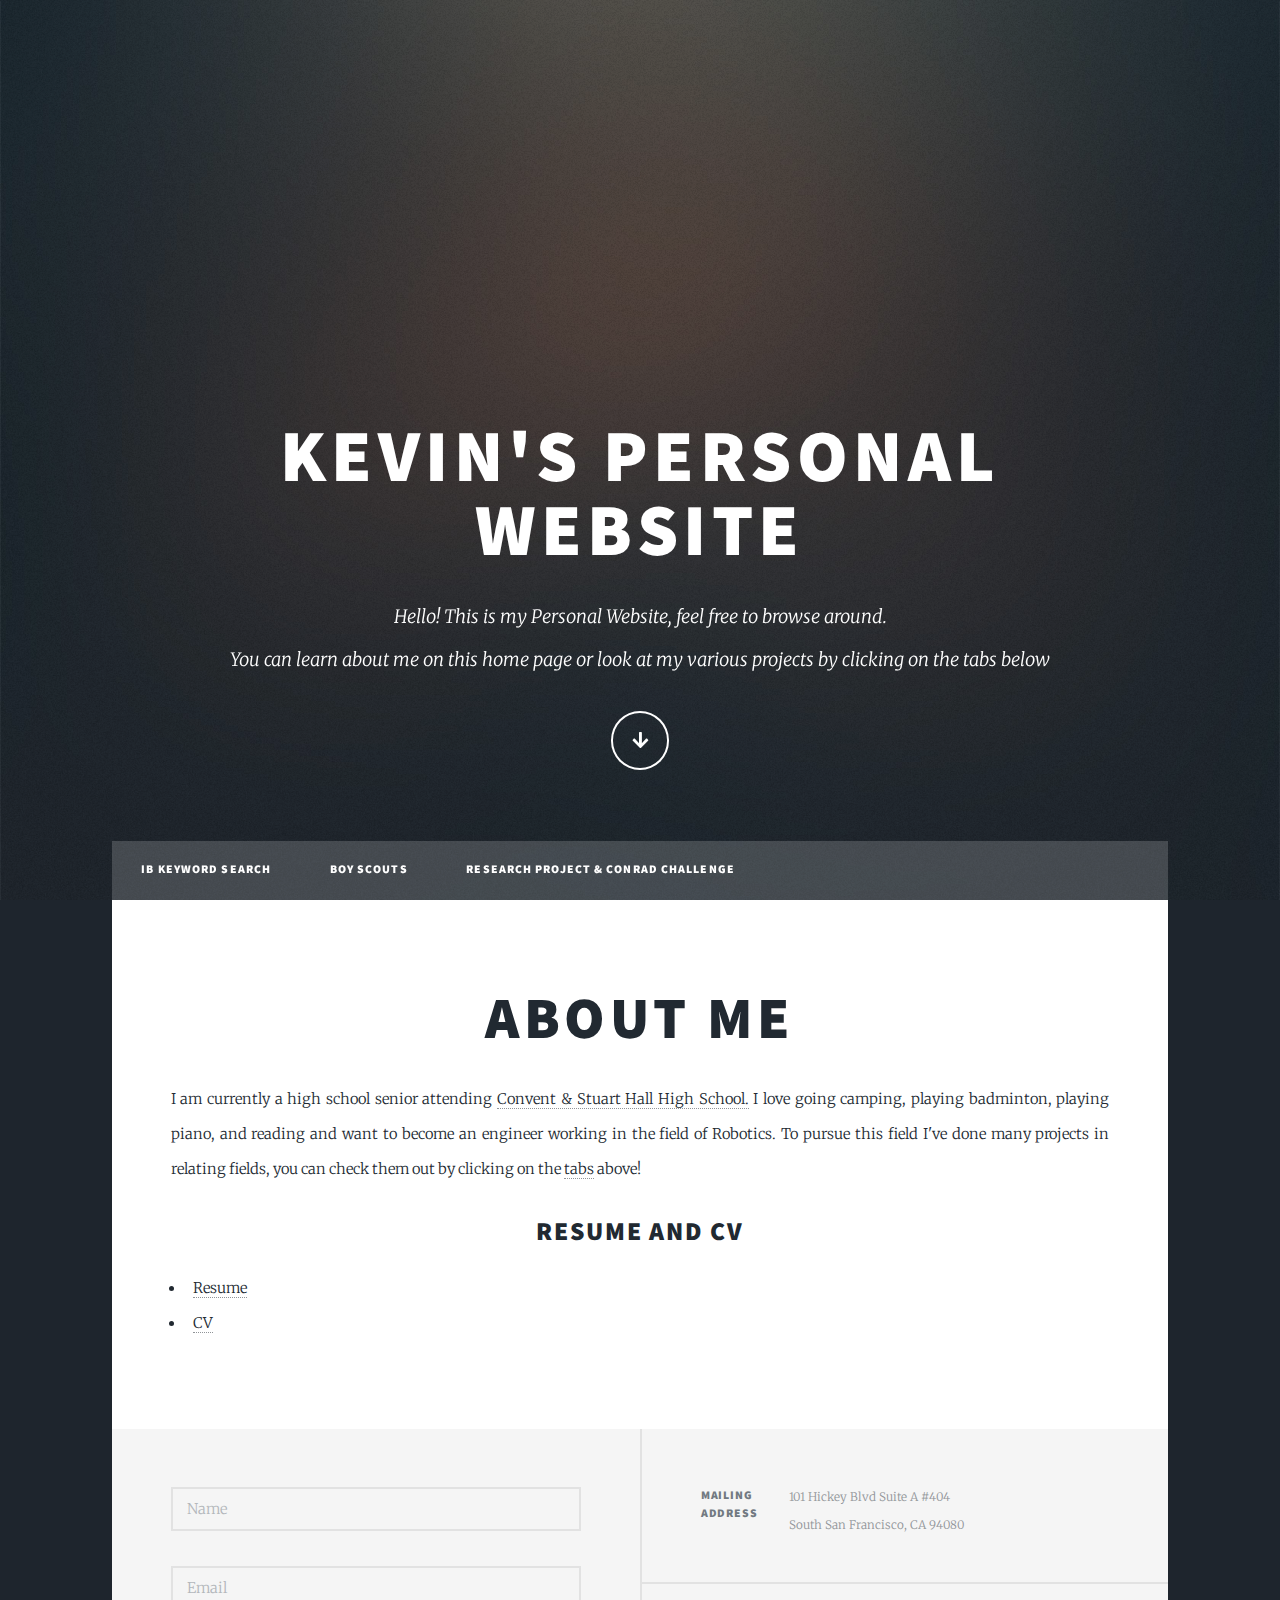
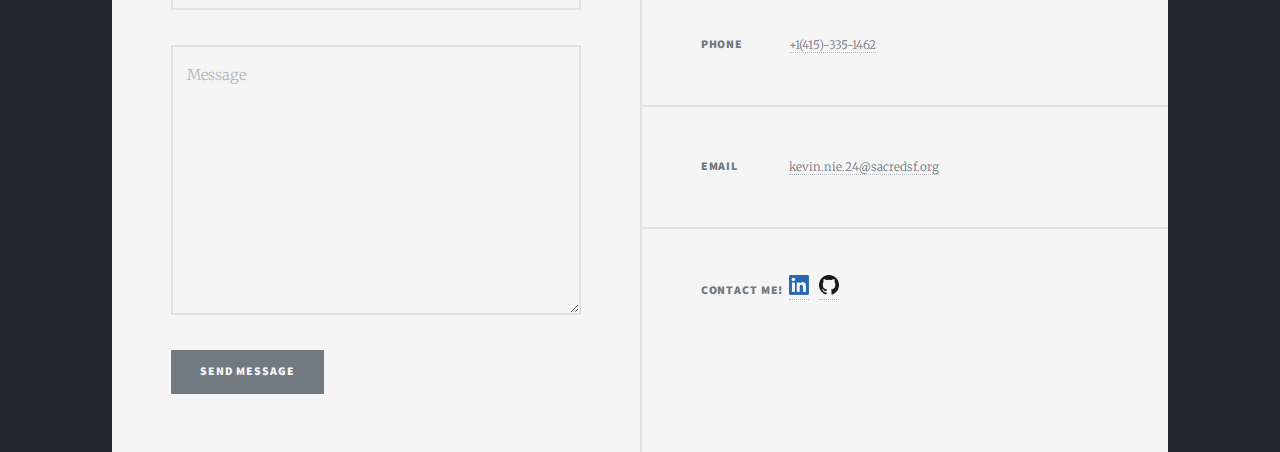
<file: index.html>
<!DOCTYPE HTML>
<html>
	<head>
		<title>Kevin's Website TvT</title>
		<meta charset="utf-8" />
		<meta name="viewport" content="width=device-width, initial-scale=1, user-scalable=no" />
		<meta name="keywords" content="Splintech, splint, inflatable, chemical reaction splint"/>
		<link rel="stylesheet" href="assets/css/main.css" />
		<noscript><link rel="stylesheet" href="assets/css/noscript.css" /></noscript>
	</head>
	<body class="is-preload">

		<!-- Wrapper -->
			<div id="wrapper" class="fade-in">

				<!-- Intro -->
					<div id="intro">
						<h1>Kevin's Personal <br /> Website</h1>
						<p>Hello! This is my Personal Website, feel free to browse around. <br> You can learn about me on this home page or look at my various projects by clicking on the tabs below</p>
						<ul class="actions">
							<li><a href="#header" class="button icon solid solo fa-arrow-down scrolly">Continue</a></li>
						</ul>
					</div>

				<!-- Header -->
					<header id="header">
						<a href="index.html" class="logo">Kevin Nie's website</a>
					</header>

				<!-- Nav -->
					<nav id="nav">
						<ul class="links">
                            <li><a href="IBKeywordSearch.html">IB Keyword Search</a></li>
							<li><a href="BoyScouts.html"> Boy Scouts</a></li>
							<li><a href="ResearchConrad.html">Research Project & Conrad Challenge</a></li>
						</ul>
					</nav>

				<!-- Main -->
					<div id="main">
						<section class="post">
							<header>
								<h1 style="text-align: center;">About Me</h1>
							</header>
							<p> I am currently a high school senior attending <a href="https://www.sacredsf.org/admissions/high-school">Convent & Stuart Hall High School.</a> I love going camping, playing badminton, playing piano, and reading and want to become an engineer working in the field of Robotics. To pursue this field I've done many projects in relating fields, you can check them out by clicking on the <a href="index.html#header">tabs</a> above!</p>
							<h2 style="text-align:center">Resume and CV</h2>
							<ul>
								<li><a href="Resume&CV/Resume-KevinNie.docx.pdf">Resume</a></li>
								<li><a href="Resume&CV/CV-KevinNie.docx.pdf">CV</a></li>
							</ul>
						</section>
					</div>

				<!-- Footer -->
					<footer id="footer">
						<section>
							<form method="post" action="#">
								<input type="text" id="name" placeholder="Name" /> <br>
								<input type="email" id="email" placeholder="Email" /> <br>
								<textarea id="message" placeholder="Message" rows="7"></textarea> <br>
								<input type="button" value="Send Message" class="button primary" onclick="sendEmail()" />
							</form>
						</section>
						<section class="split contact">
							<section class="alt">
								<h3>Mailing Address</h3>
								<p>101 Hickey Blvd Suite A #404<br />
								South San Francisco, CA 94080</p>
							</section>
							<section>
								<h3>Phone</h3>
								<p><a href="tel:4153351462">+1(415)-335-1462</a></p>
							</section>
							<section>
								<h3>Email</h3>
								<p><a href="mailto:kevin.nie.24@sacredsf.org">kevin.nie.24@sacredsf.org</a></p>
							</section>
							<section>
								<h3>Contact me!</h3>
								<ul class="icons alt">
									<li><a href="https://www.linkedin.com/in/kevin-nie-b99874286/"><span class="image"><img src="images/LinkedIn.png" width=20 height=20></span></a></li>
									<!-- <li><a href="#" class="icon brands alt fa-facebook-f"><span class="label">Facebook</span></a></li>
									<li><a href="#" class="icon brands alt fa-instagram"><span class="label">Instagram</span></a></li> -->
									<li><a href="https://github.com/KevinTvT"><span class="image"><img src="images/GithubLogo.png" width=20 heigh=20></span></a></li>
								</ul>
							</section>
						</section>
					</footer>
			</div>

		<!-- Scripts -->
			<script src="assets/js/jquery.min.js"></script>
			<script src="assets/js/jquery.scrollex.min.js"></script>
			<script src="assets/js/jquery.scrolly.min.js"></script>
			<script src="assets/js/browser.min.js"></script>
			<script src="assets/js/breakpoints.min.js"></script>
			<script src="assets/js/util.js"></script>
			<script src="assets/js/main.js"></script>
			<script type="text/javascript">
				function sendEmail() {
					var name = document.getElementById("name").value;
					var email = document.getElementById("email").value;
					var msg = document.getElementById("message").value;
		
					window.open('mailto:conradteam2088@gmail.com?subject=Feedback for splint&body=' + msg);
				}
			</script>

	</body>
</html>
</file>
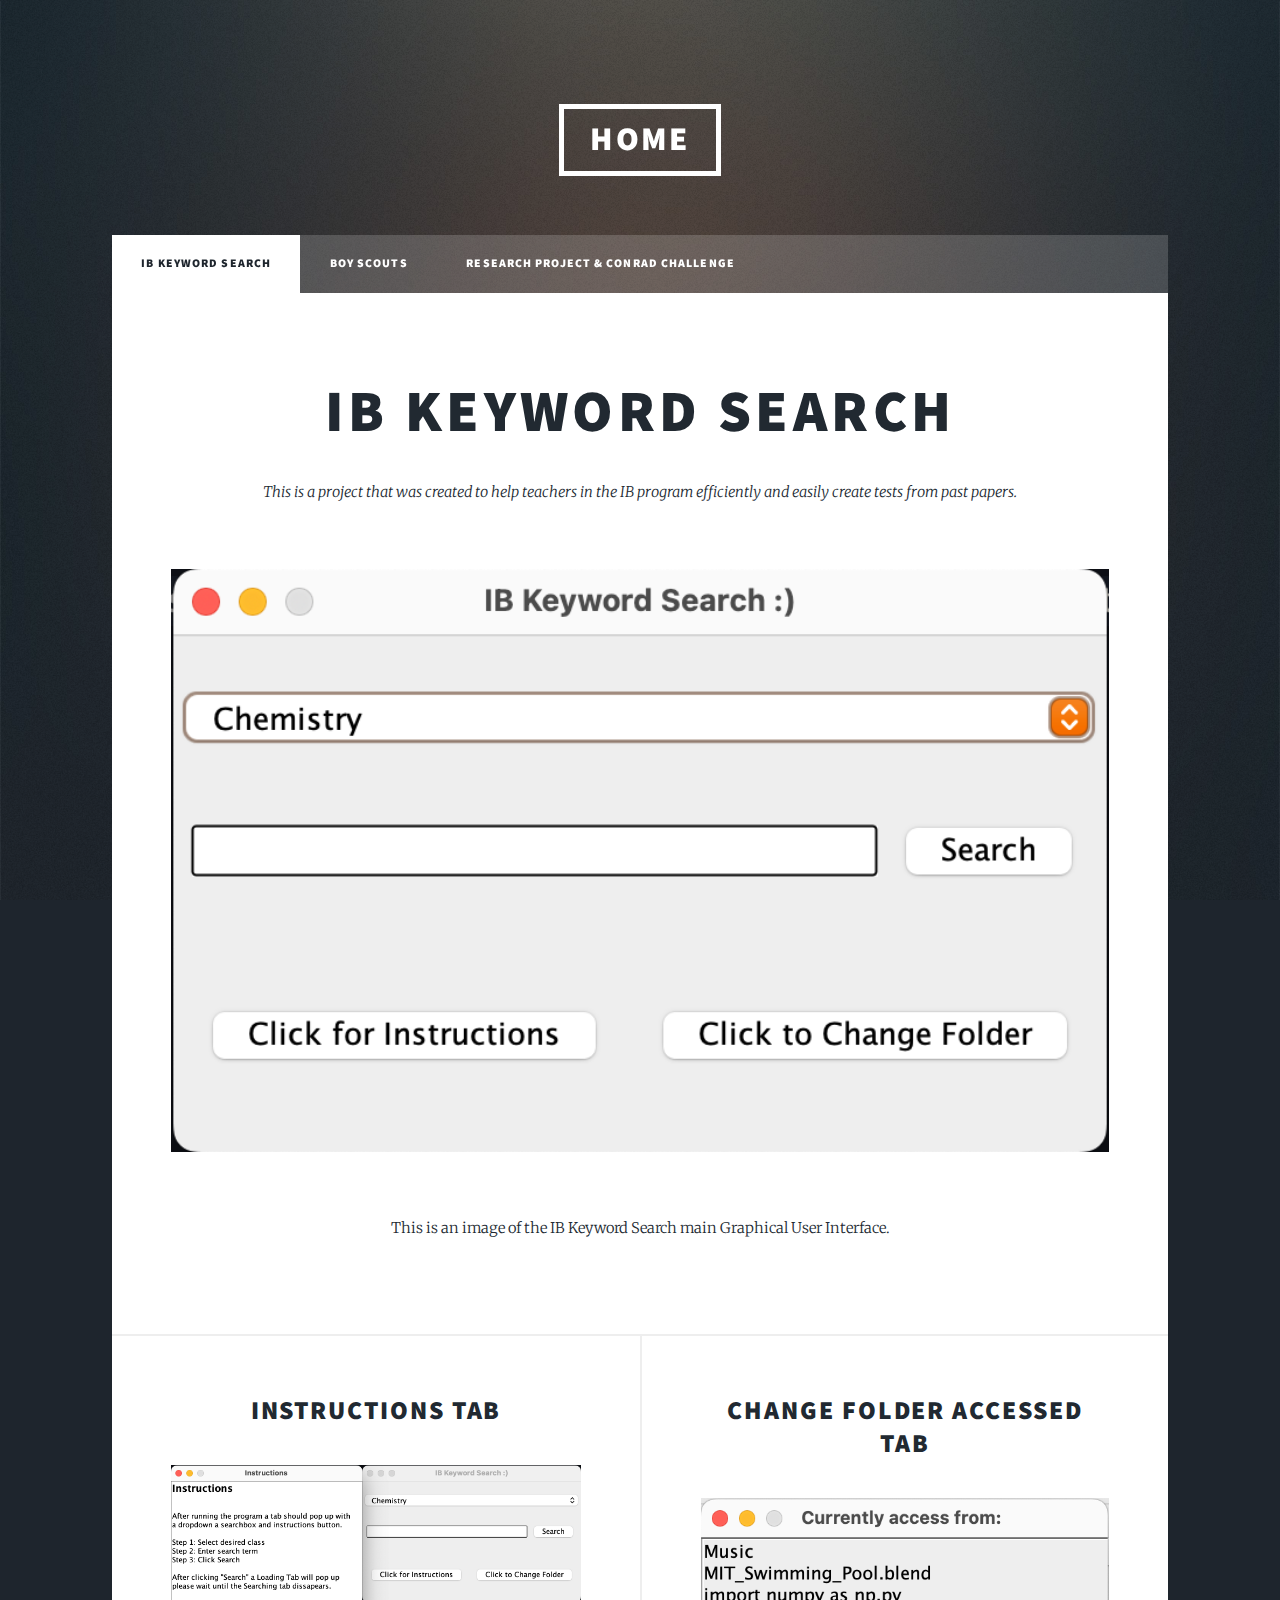
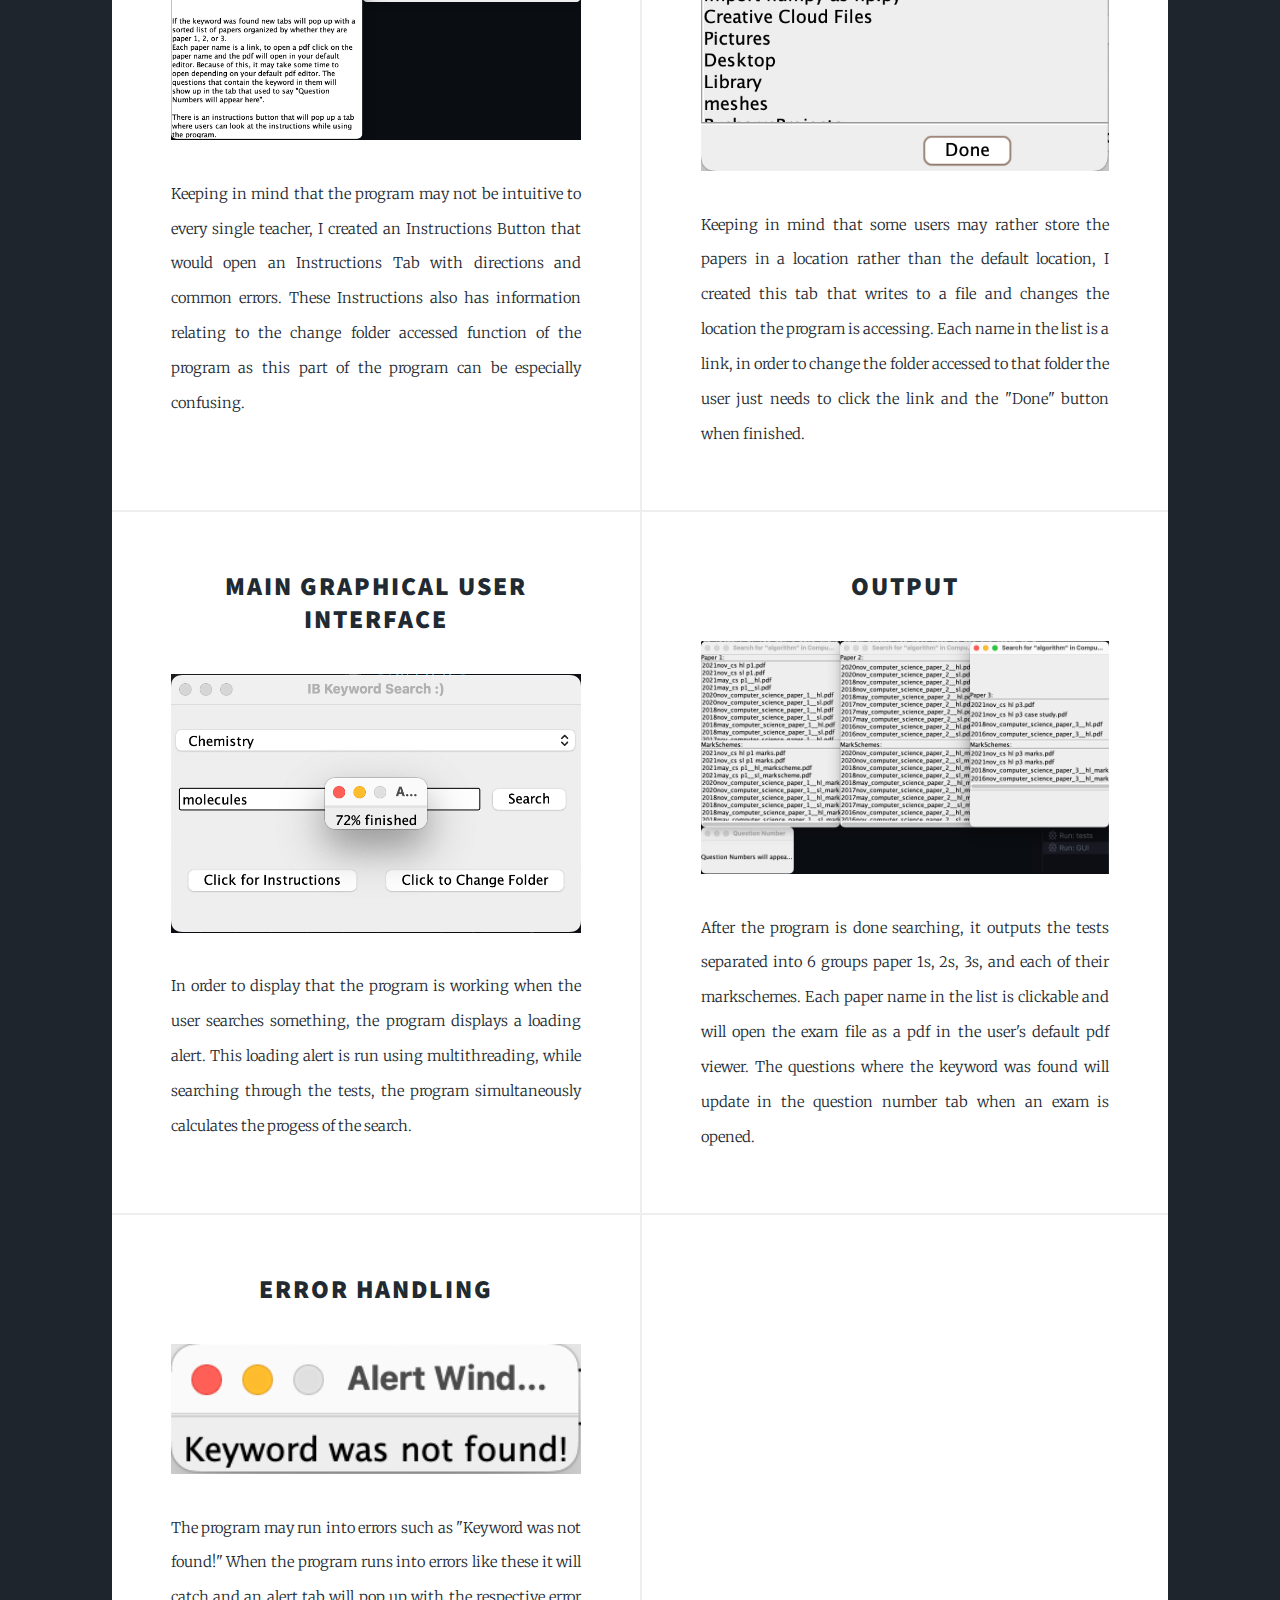
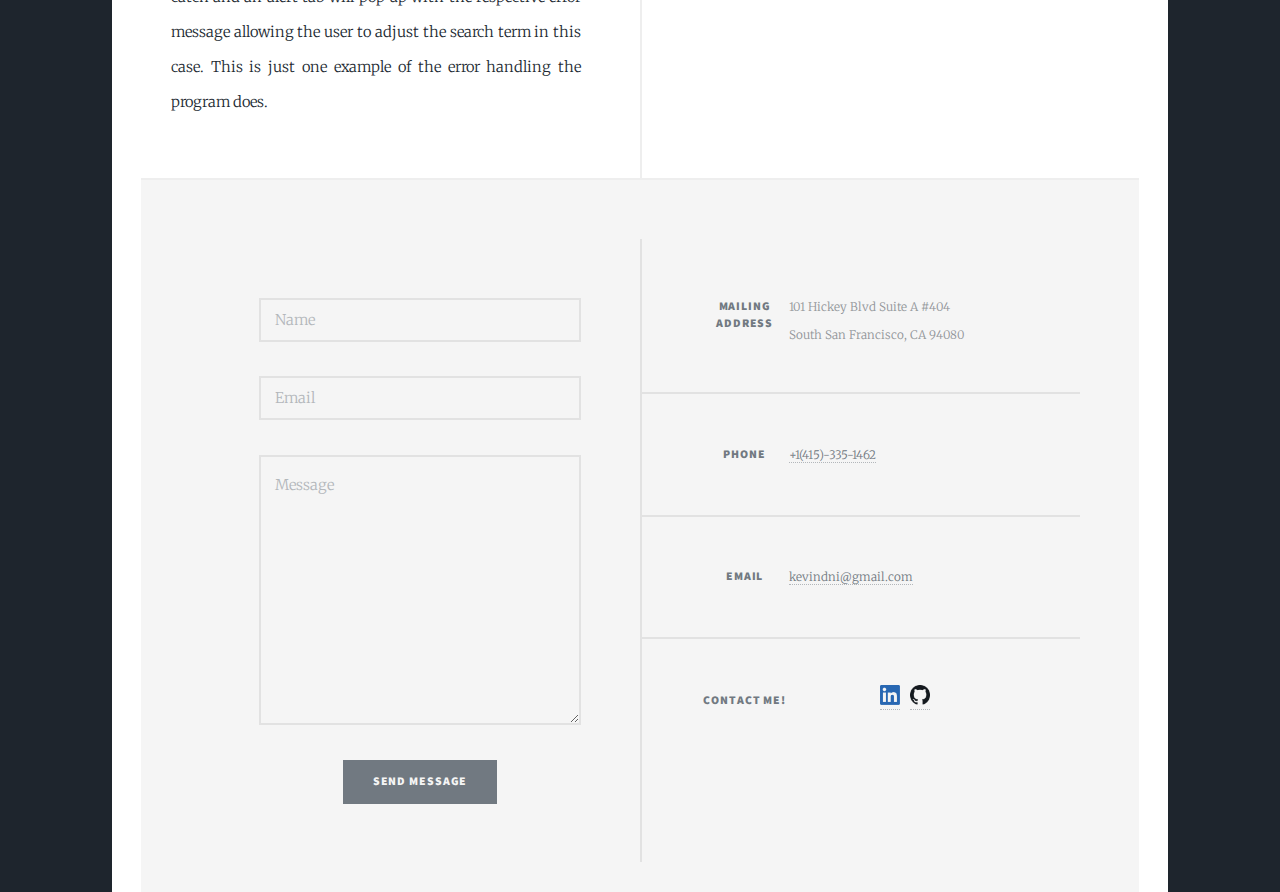
<file: IBKeywordSearch.html>
<!DOCTYPE HTML>
<html>
	<head>
		<title>Kevin's Website :0</title>
		<meta charset="utf-8" />
		<meta name="viewport" content="width=device-width, initial-scale=1, user-scalable=no" />
		<link rel="stylesheet" href="assets/css/main.css" />
		<noscript><link rel="stylesheet" href="assets/css/noscript.css" /></noscript>
	</head>
	<body class="is-preload">

		<!-- Wrapper -->
			<div id="wrapper">

				<!-- Header -->
					<header id="header">
						<a href="index.html#header" class="logo">Home</a>
					</header>

				<!-- Nav -->
					<nav id="nav">
						<ul class="links">
                            <li class="active"><a href="IBKeywordSearch.html">IB Keyword Search</a></li>
							<li><a href="BoyScouts.html"> Boy Scouts</a></li>
							<li><a href="ResearchConrad.html">Research Project & Conrad Challenge</a></li>
						</ul>
					</nav>

				<!-- Main -->
                <div id="main">

                    <!-- Featured Post -->
                        <article class="post featured">
                            <header class="major">
                                <h2><a href="#">IB Keyword Search</a></h2>
                                <p>This is a project that was created to help teachers in the IB program efficiently and easily create tests from past papers. </p>
                            </header>
                            <a href="#" class="image main"><img src="images/mainGUI.png" alt="" /></a>
                            <footer>
                                <p><center>This is an image of the IB Keyword Search main Graphical User Interface.</center></p>
                            </footer>
                        </article>

                    <!-- Posts -->
                        <section class="posts">
                            <article>
                                <header>
                                    <h2>Instructions Tab</h2>
                                </header>
                                <a class="image fit"><img src="images/InstructionsTab.png" alt="" /></a>
                                <p>Keeping in mind that the program may not be intuitive to every single teacher, I created an Instructions Button that would open an Instructions Tab with directions and common errors. These Instructions also has information relating to the change folder accessed function of the program as this part of the program can be especially confusing.</p>
                            </article>
                            <article>
                                <header>
                                    <h2>Change Folder Accessed Tab</h2>
                                </header>
                                <a class="image fit"><img src="images/changeFolder.png" alt="" /></a>
                                <p>Keeping in mind that some users may rather store the papers in a location rather than the default location, I created this tab that writes to a file and changes the location the program is accessing. Each name in the list is a link, in order to change the folder accessed to that folder the user just needs to click the link and the "Done" button when finished.</p>
                            </article>
                            <article>
                                <header>
                                    <h2>Main Graphical User Interface</h2>
                                </header>
                                <a class="image fit"><img src="images/searching.png" alt="" /></a>
                                <p>In order to display that the program is working when the user searches something, the program displays a loading alert. This loading alert is run using multithreading, while searching through the tests, the program simultaneously calculates the progess of the search. </p>
                            </article>
                            <article>
                                <header>
                                    <h2>Output</h2>
                                </header>
                                <a class="image fit"><img src="images/tests.png" alt="" /></a>
                                <p>After the program is done searching, it outputs the tests separated into 6 groups paper 1s, 2s, 3s, and each of their markschemes. Each paper name in the list is clickable and will open the exam file as a pdf in the user's default pdf viewer. The questions where the keyword was found will update in the question number tab when an exam is opened.</p>
                            </article>
                            <article>
                                <header>
                                    <h2>Error Handling</h2>
                                </header>
                                <a class="image fit" alt=""><img src="images/error.png"/></a>
                                <p>The program may run into errors such as "Keyword was not found!" When the program runs into errors like these it will catch and an alert tab will pop up with the respective error message allowing the user to adjust the search term in this case. This is just one example of the error handling the program does.</p>
                            </article>
                            <article></article>
                        </section>

				<!-- Footer -->
				<footer id="footer">
					<section>
						<form method="post" action="#">
							<input type="text" id="name" placeholder="Name" /> <br>
							<input type="email" id="email" placeholder="Email" /> <br>
							<textarea id="message" placeholder="Message" rows="7"></textarea> <br>
							<input type="button" value="Send Message" class="button primary" onclick="sendEmail()" />
						</form>
					</section>
					<section class="split contact">
						<section class="alt">
							<h3>Mailing Address</h3>
							<p>101 Hickey Blvd Suite A #404<br />
							South San Francisco, CA 94080</p>
						</section>
						<section>
							<h3>Phone</h3>
							<p><a href="tel:4153351462">+1(415)-335-1462</a></p>
						</section>
						<section>
							<h3>Email</h3>
							<p><a href="mailto:kevindnie@gmail.com">kevindni@gmail.com</a></p>
						</section>
						<section>
							<h3>Contact me!</h3>
							<ul class="icons alt">
								<li><a href="https://www.linkedin.com/in/kevin-nie-b99874286/"><span class="image"><img src="images/LinkedIn.png" width=20 height=20></span></a></li>
								<!-- <li><a href="#" class="icon brands alt fa-facebook-f"><span class="label">Facebook</span></a></li>
								<li><a href="#" class="icon brands alt fa-instagram"><span class="label">Instagram</span></a></li> -->
								<li><a href="https://github.com/KevinTvT"><span class="image"><img src="images/GithubLogo.png" width=20 heigh=20></span></a></li>
							</ul>
						</section>
					</section>
				</footer>
		</div>

	<!-- Scripts -->
		<script src="assets/js/jquery.min.js"></script>
		<script src="assets/js/jquery.scrollex.min.js"></script>
		<script src="assets/js/jquery.scrolly.min.js"></script>
		<script src="assets/js/browser.min.js"></script>
		<script src="assets/js/breakpoints.min.js"></script>
		<script src="assets/js/util.js"></script>
		<script src="assets/js/main.js"></script>
		<script type="text/javascript">
			function sendEmail() {
				var name = document.getElementById("name").value;
				var email = document.getElementById("email").value;
				var msg = document.getElementById("message").value;
	
				window.open('mailto:kevindnie@gmail.com?subject=Feedback for splint&body=' + msg);
			}
		</script>

</body>
</html>
</file>
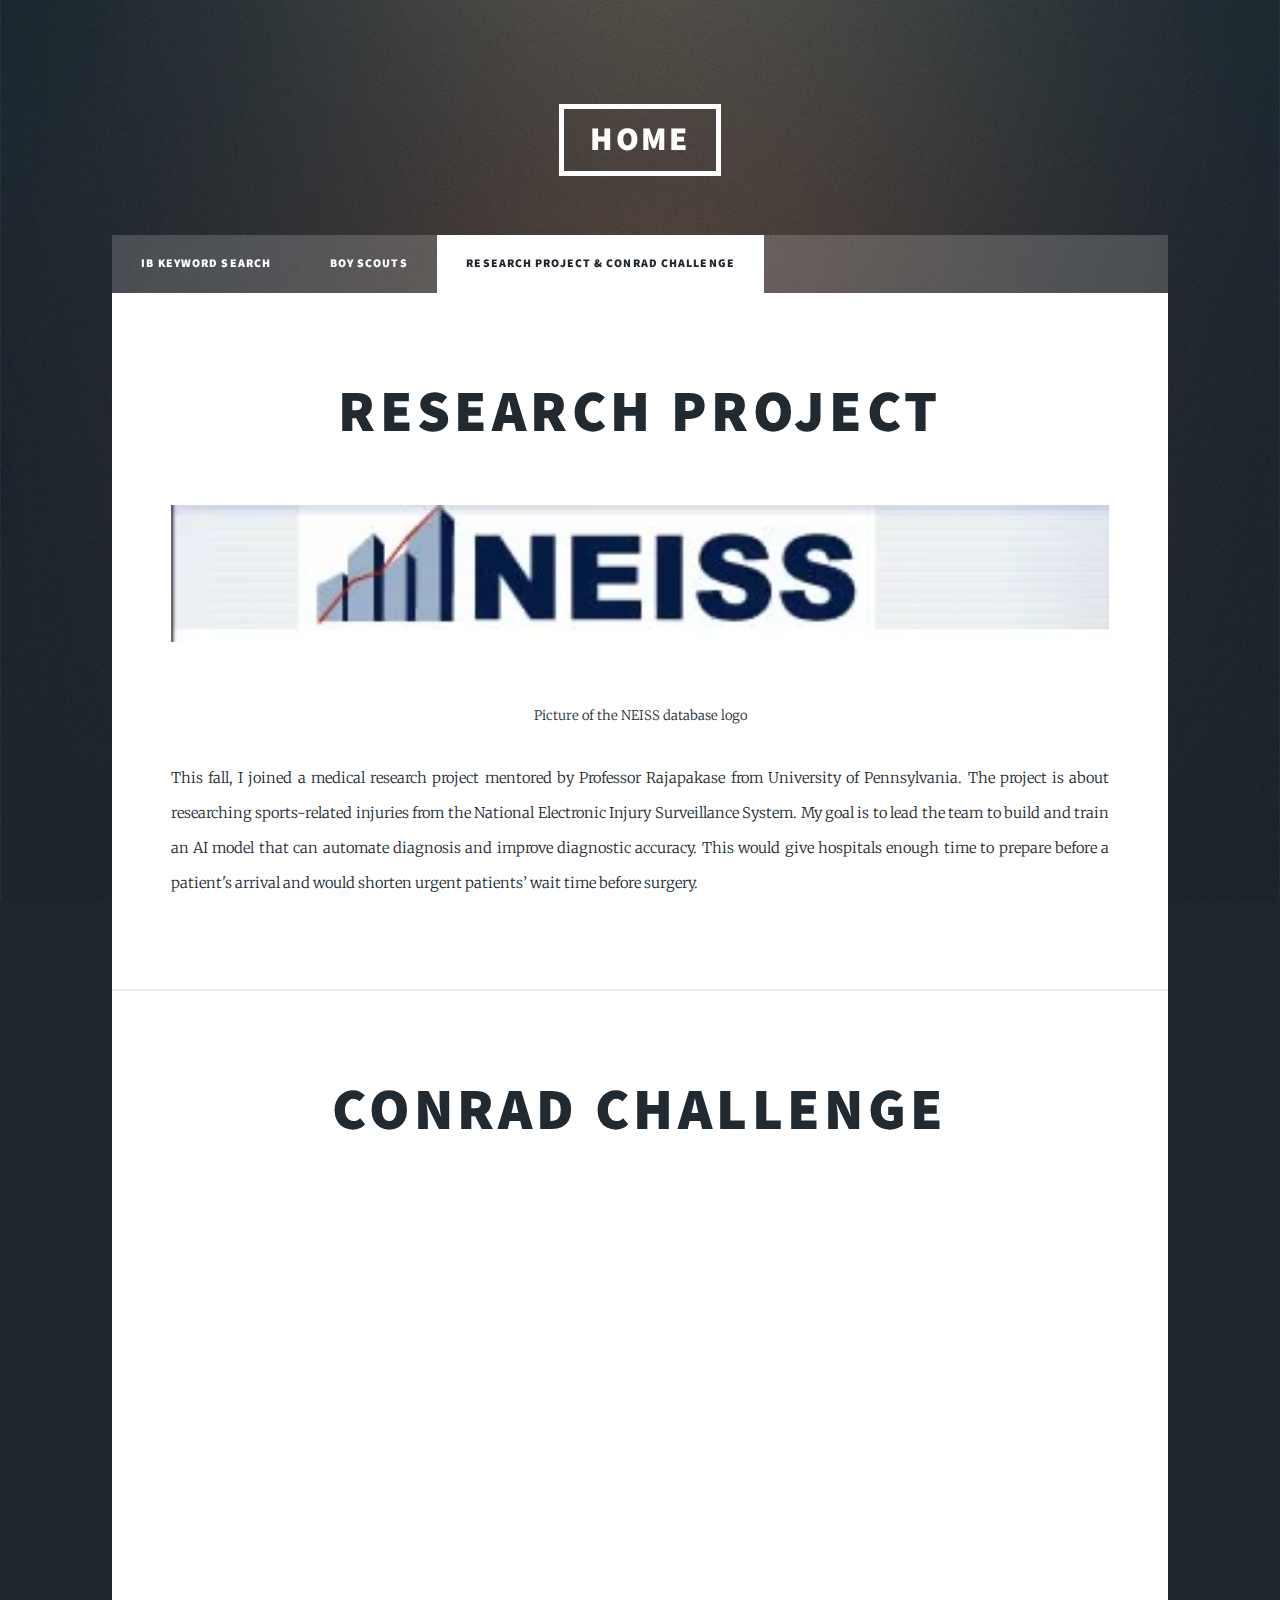
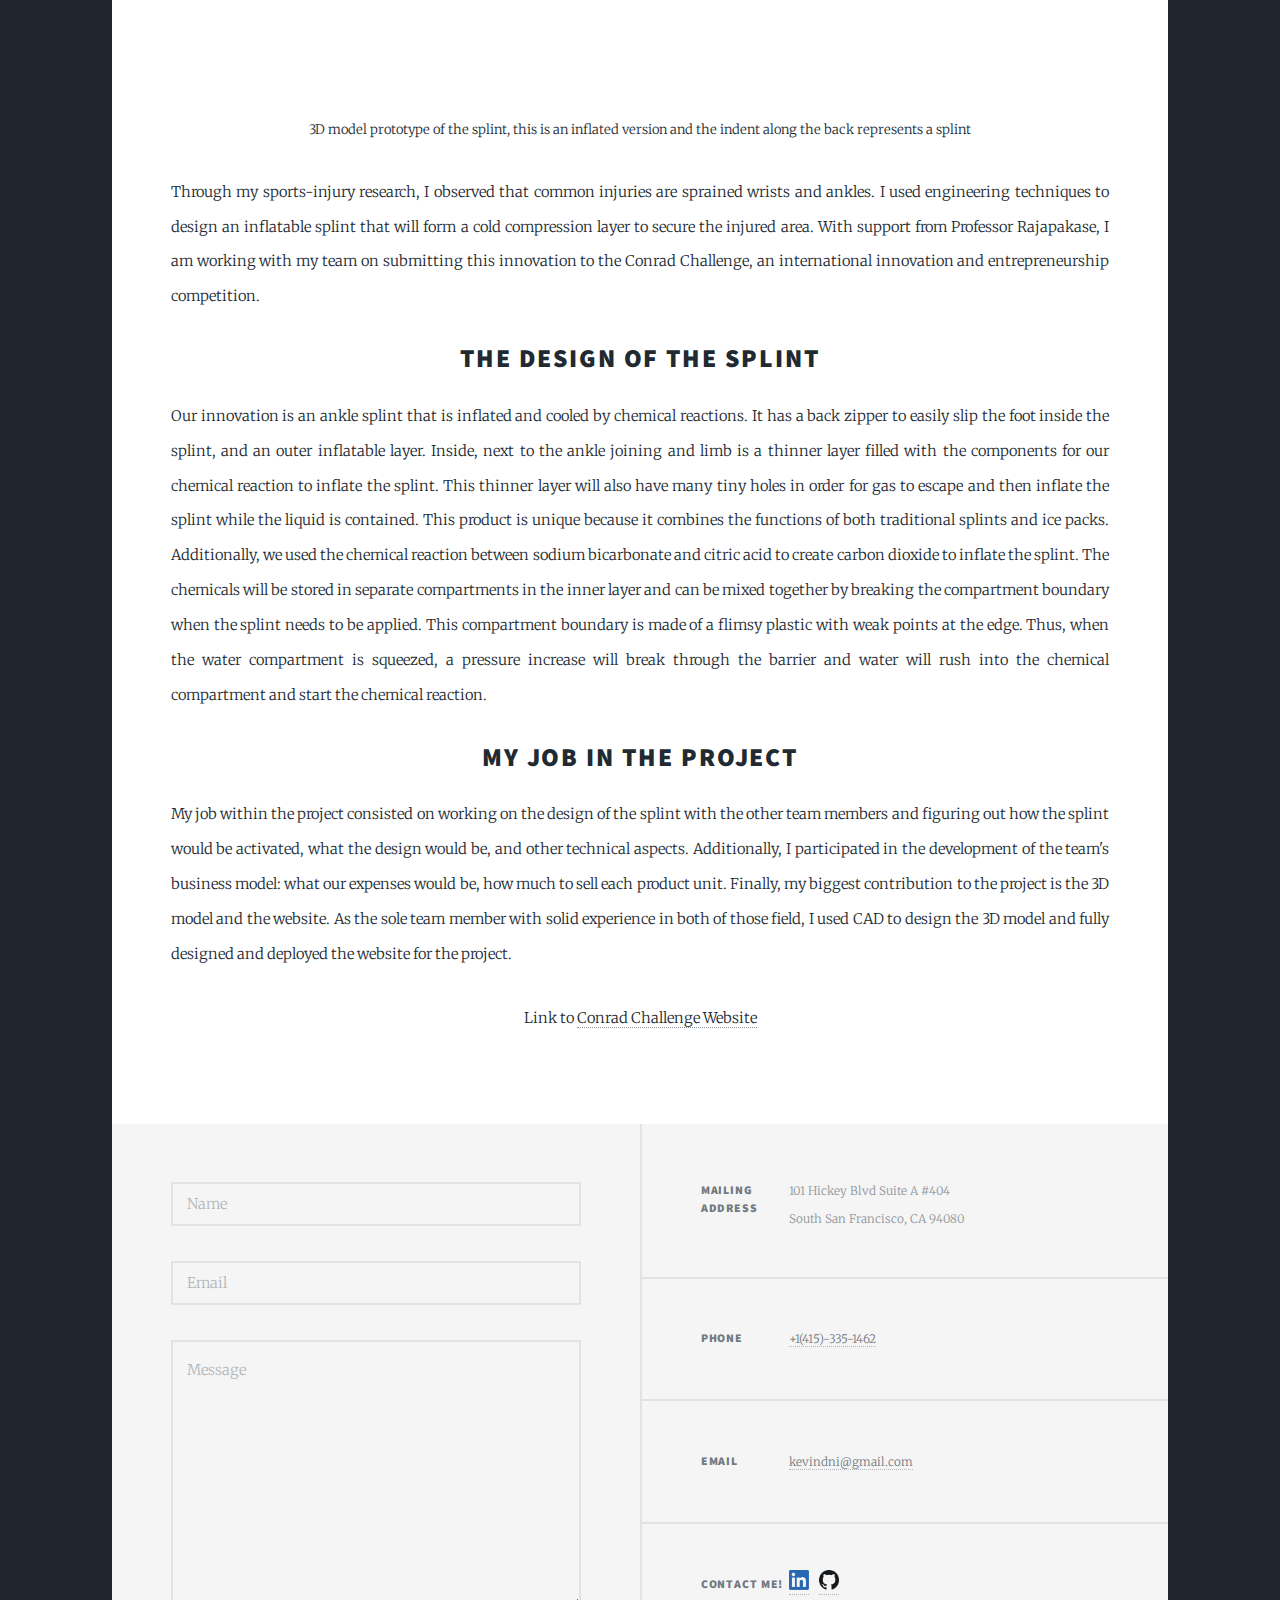
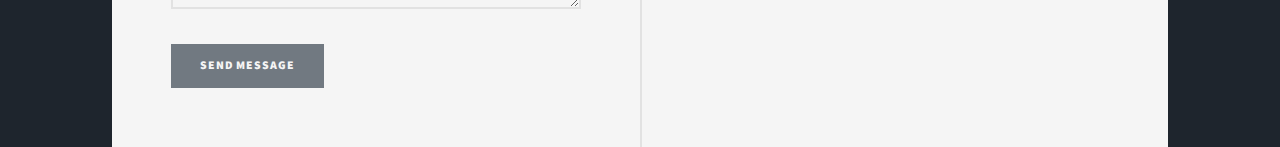
<file: ResearchConrad.html>
<!DOCTYPE HTML>
<html>
	<head>
		<title>Kevin's Website :)</title>
		<meta charset="utf-8" />
		<meta name="viewport" content="width=device-width, initial-scale=1, user-scalable=no" />
		<link rel="stylesheet" href="assets/css/main.css" />
		<noscript><link rel="stylesheet" href="assets/css/noscript.css" /></noscript>
	</head>
	<body class="is-preload">

		<!-- Wrapper -->
			<div id="wrapper">

				<!-- Header -->
					<header id="header">
						<a href="index.html#header" class="logo">Home</a>
					</header>

				<!-- Nav -->
					<nav id="nav">
						<ul class="links">
                            <li><a href="IBKeywordSearch.html">IB Keyword Search</a></li>
							<li><a href="BoyScouts.html"> Boy Scouts</a></li>
							<li class="active"><a href="ResearchConrad.html">Research Project & Conrad Challenge</a></li>
						</ul>
					</nav>

				<!-- Main -->
					<div id="main">

						<!-- Research Project -->
						<section class="post">
							<header class="major">
								<h1>Research Project</h1>
							</header>
							<div class="image main"><img src="images/NEISS.webp" alt="" /></div>
							<p style="font-size:small; text-align:center"> Picture of the NEISS database logo</p>
							<p>This fall, I joined a medical research project mentored by Professor Rajapakase from University of Pennsylvania. The project is about researching sports-related injuries from the National Electronic Injury Surveillance System. My goal is to lead the team to build and train an AI model that can automate diagnosis and improve diagnostic accuracy. This would give hospitals enough time to prepare before a patient's arrival and would shorten urgent patients’ wait time before surgery.</p>
						</section>
						
						<!--  and what it means to be an Eagle Scout  -->
						<section class="post">
							<header class="major">
								<h1>Conrad Challenge</h1>
							</header>
							<iframe title="InflatedSplint" frameborder="0" allowfullscreen
							mozallowfullscreen="false" webkitallowfullscreen="false"
							allow="xr-spatial-tracking" xr-spatial-tracking
							execution-while-out-of-viewport execution-while-not-rendered web-share
							src="https://sketchfab.com/models/729f9e3585534063933a64e4709e4ffe/embed" width="100%" height="500vw">
							</iframe> 
							<p style="font-size:small; text-align:center">3D model prototype of the splint, this is an inflated version and the indent along the back represents a splint</p>
							<p> Through my sports-injury research, I observed that common injuries are sprained wrists and ankles. I used engineering techniques to design an inflatable splint that will form a cold compression layer to secure the injured area.  With support from Professor Rajapakase, I am working with my team on submitting this innovation to the Conrad Challenge, an international innovation and entrepreneurship competition. </p>
							<h2 style="text-align:center"> The Design of the splint</h2>
							<p> Our innovation is an ankle splint that is inflated and cooled by chemical reactions. It has a back zipper to easily slip the foot inside the splint, and an outer inflatable layer. Inside, next to the ankle joining and limb is a thinner layer filled with the components for our chemical reaction to inflate the splint. This thinner layer will also have many tiny holes in order for gas to escape and then inflate the splint while the liquid is contained. This product is unique because it combines the functions of both traditional splints and ice packs. Additionally, we used the chemical reaction between sodium bicarbonate and citric acid to create carbon dioxide to inflate the splint. The chemicals will be stored in separate compartments in the inner layer and can be mixed together by breaking the compartment boundary when the splint needs to be applied. This compartment boundary is made of a flimsy plastic with weak points at the edge. Thus, when the water compartment is squeezed, a pressure increase will break through the barrier and water will rush into the chemical compartment and start the chemical reaction.</p>
							<h2 style="text-align:center">My job in the project</h2>
							<p>My job within the project consisted on working on the design of the splint with the other team members and figuring out how the splint would be activated, what the design would be, and other technical aspects. Additionally, I participated in the development of the team's business model: what our expenses would be, how much to sell each product unit. Finally, my biggest contribution to the project is the 3D model and the website. As the sole team member with solid experience in both of those field, I used CAD to design the 3D model and fully designed and deployed the website for the project. </p>
							<p style="text-align:center"> Link to <a href="splintech.us">Conrad Challenge Website</a></p>
						</section>
					</div>

				<!-- Footer -->
				<footer id="footer">
					<section>
						<form method="post" action="#">
							<input type="text" id="name" placeholder="Name" /> <br>
							<input type="email" id="email" placeholder="Email" /> <br>
							<textarea id="message" placeholder="Message" rows="7"></textarea> <br>
							<input type="button" value="Send Message" class="button primary" onclick="sendEmail()" />
						</form>
					</section>
					<section class="split contact">
						<section class="alt">
							<h3>Mailing Address</h3>
							<p>101 Hickey Blvd Suite A #404<br />
							South San Francisco, CA 94080</p>
						</section>
						<section>
							<h3>Phone</h3>
							<p><a href="tel:4153351462">+1(415)-335-1462</a></p>
						</section>
						<section>
							<h3>Email</h3>
							<p><a href="mailto:kevindnie@gmail.com">kevindni@gmail.com</a></p>
						</section>
						<section>
							<h3>Contact me!</h3>
							<ul class="icons alt">
								<li><a href="https://www.linkedin.com/in/kevin-nie-b99874286/"><span class="image"><img src="images/LinkedIn.png" width=20 height=20></span></a></li>
								<!-- <li><a href="#" class="icon brands alt fa-facebook-f"><span class="label">Facebook</span></a></li>
								<li><a href="#" class="icon brands alt fa-instagram"><span class="label">Instagram</span></a></li> -->
								<li><a href="https://github.com/KevinTvT"><span class="image"><img src="images/GithubLogo.png" width=20 heigh=20></span></a></li>
							</ul>
						</section>
					</section>
				</footer>
		</div>

	<!-- Scripts -->
		<script src="assets/js/jquery.min.js"></script>
		<script src="assets/js/jquery.scrollex.min.js"></script>
		<script src="assets/js/jquery.scrolly.min.js"></script>
		<script src="assets/js/browser.min.js"></script>
		<script src="assets/js/breakpoints.min.js"></script>
		<script src="assets/js/util.js"></script>
		<script src="assets/js/main.js"></script>
		<script type="text/javascript">
			function sendEmail() {
				var name = document.getElementById("name").value;
				var email = document.getElementById("email").value;
				var msg = document.getElementById("message").value;
	
				window.open('mailto:kevindnie@gmail.com?subject=Feedback for splint&body=' + msg);
			}
		</script>

</body>
</html>
</file>
<file: assets/css/main.css>
@import url(fontawesome-all.min.css);
@import url("https://fonts.googleapis.com/css?family=Merriweather:300,700,300italic,700italic|Source+Sans+Pro:900");

/*
	Massively by HTML5 UP
	html5up.net | @ajlkn
	Free for personal and commercial use under the CCA 3.0 license (html5up.net/license)
*/

html, body, div, span, applet, object,
iframe, h1, h2, h3, h4, h5, h6, p, blockquote,
pre, a, abbr, acronym, address, big, cite,
code, del, dfn, em, img, ins, kbd, q, s, samp,
small, strike, strong, sub, sup, tt, var, b,
u, i, center, dl, dt, dd, ol, ul, li, fieldset,
form, label, legend, table, caption, tbody,
tfoot, thead, tr, th, td, article, aside,
canvas, details, embed, figure, figcaption,
footer, header, hgroup, menu, nav, output, ruby,
section, summary, time, mark, audio, video {
	margin: 0;
	padding: 0;
	border: 0;
	font-size: 100%;
	font: inherit;
	vertical-align: baseline;}

article, aside, details, figcaption, figure,
footer, header, hgroup, menu, nav, section {
	display: block;}

body {
	line-height: 1;
}

ol, ul {
	list-style: none;
}

blockquote, q {
	quotes: none;
}

	blockquote:before, blockquote:after, q:before, q:after {
		content: '';
		content: none;
	}

table {
	border-collapse: collapse;
	border-spacing: 0;
}

body {
	-webkit-text-size-adjust: none;
}

mark {
	background-color: transparent;
	color: inherit;
}

input::-moz-focus-inner {
	border: 0;
	padding: 0;
}

input, select, textarea {
	-moz-appearance: none;
	-webkit-appearance: none;
	-ms-appearance: none;
	appearance: none;
}

/* Basic */

	@-ms-viewport {
		width: device-width;
	}

	body {
		-ms-overflow-style: scrollbar;
	}

	@media screen and (max-width: 480px) {

		html, body {
			min-width: 320px;
		}

	}

	html {
		box-sizing: border-box;
	}

	*, *:before, *:after {
		box-sizing: inherit;
	}

	body {
		background-color: #1e252d;
	}

		body.is-preload *, body.is-preload *:before, body.is-preload *:after {
			-moz-animation: none !important;
			-webkit-animation: none !important;
			-ms-animation: none !important;
			animation: none !important;
			-moz-transition: none !important;
			-webkit-transition: none !important;
			-ms-transition: none !important;
			transition: none !important;
		}

/* Type */

	html {
		font-size: 16pt;
	}

		@media screen and (max-width: 1680px) {

			html {
				font-size: 12pt;
			}

		}

		@media screen and (max-width: 1280px) {

			html {
				font-size: 11pt;
			}

		}

		@media screen and (max-width: 360px) {

			html {
				font-size: 10pt;
			}

		}

	body {
		color: #212931;
	}

	body, input, select, textarea {
		font-family: "Merriweather", Georgia, serif;
		font-weight: 300;
		font-size: 1rem;
		line-height: 2.375;
	}

	a {
		-moz-transition: color 0.2s ease-in-out, background-color 0.2s ease-in-out, border-color 0.2s ease-in-out, box-shadow 0.2s ease-in-out;
		-webkit-transition: color 0.2s ease-in-out, background-color 0.2s ease-in-out, border-color 0.2s ease-in-out, box-shadow 0.2s ease-in-out;
		-ms-transition: color 0.2s ease-in-out, background-color 0.2s ease-in-out, border-color 0.2s ease-in-out, box-shadow 0.2s ease-in-out;
		transition: color 0.2s ease-in-out, background-color 0.2s ease-in-out, border-color 0.2s ease-in-out, box-shadow 0.2s ease-in-out;
		border-bottom: dotted 1px;
		text-decoration: none;
	}

		a:hover {
			border-bottom-color: transparent;
		}

	strong, b {
		font-weight: 600;
	}

	em, i {
		font-style: italic;
	}

	p {
		text-align: justify;
		margin: 0 0 2rem 0;
	}

	h1, h2, h3, h4, h5, h6 {
		font-family: "Source Sans Pro", Helvetica, sans-serif;
		font-weight: 900;
		line-height: 1.5;
		letter-spacing: 0.075em;
		text-transform: uppercase;
		margin: 0 0 1rem 0;
	}

		h1 a, h2 a, h3 a, h4 a, h5 a, h6 a {
			border-bottom: 0;
			color: inherit;
			text-decoration: none;
		}

	h1 {
		font-size: 4rem;
		line-height: 1.1;
		margin: 0 0 2rem 0;
	}

	h2 {
		font-size: 1.75rem;
		line-height: 1.3;
		margin: 0 0 1.5rem 0;
	}

	h3 {
		font-size: 1.25rem;
		margin: 0 0 1.5rem 0;
	}

	h4 {
		font-size: 1rem;
	}

	h5 {
		font-size: 0.9rem;
	}

	h6 {
		font-size: 0.8rem;
	}

	sub {
		font-size: 0.8rem;
		position: relative;
		top: 0.5rem;
	}

	sup {
		font-size: 0.8rem;
		position: relative;
		top: -0.5rem;
	}

	blockquote {
		border-left: solid 4px;
		font-style: italic;
		margin: 0 0 2rem 0;
		padding: 0.5rem 0 0.5rem 2rem;
	}

	code {
		border: solid 2px;
		font-family: "Courier New", monospace;
		font-size: 0.9rem;
		margin: 0 0.25rem;
		padding: 0.25rem 0.65rem;
	}

	pre {
		-webkit-overflow-scrolling: touch;
		font-family: "Courier New", monospace;
		font-size: 0.9rem;
		margin: 0 0 2rem 0;
	}

		pre code {
			display: block;
			line-height: 1.75;
			padding: 1rem 1.5rem;
			overflow-x: auto;
		}

	hr {
		border: 0;
		border-bottom: solid 2px;
		margin: 3rem 0;
	}

		hr.major {
			margin: 5rem 0;
		}

	.align-left {
		text-align: left;
	}

	.align-center {
		text-align: center;
	}

	.align-right {
		text-align: right;
	}

	input, select, textarea {
		color: #212931;
	}

	a {
		color: #212931;
		border-bottom-color: rgba(33, 41, 49, 0.5);
	}

		a:hover {
			border-bottom-color: transparent;
			color: #18bfef !important;
		}

	strong, b {
		color: #212931;
	}

	h1, h2, h3, h4, h5, h6 {
		color: #212931;
	}

	blockquote {
		border-left-color: #eeeeee;
	}

	code {
		background: rgba(220, 220, 220, 0.25);
		border-color: #eeeeee;
	}

	hr {
		border-bottom-color: #eeeeee;
	}

/* Row */

	.row {
		display: flex;
		flex-wrap: wrap;
		box-sizing: border-box;
		align-items: stretch;
	}

		.row > * {
			box-sizing: border-box;
		}

		.row.gtr-uniform > * > :last-child {
			margin-bottom: 0;
		}

		.row.aln-left {
			justify-content: flex-start;
		}

		.row.aln-center {
			justify-content: center;
		}

		.row.aln-right {
			justify-content: flex-end;
		}

		.row.aln-top {
			align-items: flex-start;
		}

		.row.aln-middle {
			align-items: center;
		}

		.row.aln-bottom {
			align-items: flex-end;
		}

		.row > .imp {
			order: -1;
		}

		.row > .col-1 {
			width: 8.33333%;
		}

		.row > .off-1 {
			margin-left: 8.33333%;
		}

		.row > .col-2 {
			width: 16.66667%;
		}

		.row > .off-2 {
			margin-left: 16.66667%;
		}

		.row > .col-3 {
			width: 25%;
		}

		.row > .off-3 {
			margin-left: 25%;
		}

		.row > .col-4 {
			width: 33.33333%;
		}

		.row > .off-4 {
			margin-left: 33.33333%;
		}

		.row > .col-5 {
			width: 41.66667%;
		}

		.row > .off-5 {
			margin-left: 41.66667%;
		}

		.row > .col-6 {
			width: 50%;
		}

		.row > .off-6 {
			margin-left: 50%;
		}

		.row > .col-7 {
			width: 58.33333%;
		}

		.row > .off-7 {
			margin-left: 58.33333%;
		}

		.row > .col-8 {
			width: 66.66667%;
		}

		.row > .off-8 {
			margin-left: 66.66667%;
		}

		.row > .col-9 {
			width: 75%;
		}

		.row > .off-9 {
			margin-left: 75%;
		}

		.row > .col-10 {
			width: 83.33333%;
		}

		.row > .off-10 {
			margin-left: 83.33333%;
		}

		.row > .col-11 {
			width: 91.66667%;
		}

		.row > .off-11 {
			margin-left: 91.66667%;
		}

		.row > .col-12 {
			width: 100%;
		}

		.row > .off-12 {
			margin-left: 100%;
		}

		.row.gtr-0 {
			margin-top: 0;
			margin-left: 0rem;
		}

			.row.gtr-0 > * {
				padding: 0 0 0 0rem;
			}

			.row.gtr-0.gtr-uniform {
				margin-top: 0rem;
			}

				.row.gtr-0.gtr-uniform > * {
					padding-top: 0rem;
				}

		.row.gtr-25 {
			margin-top: 0;
			margin-left: -0.375rem;
		}

			.row.gtr-25 > * {
				padding: 0 0 0 0.375rem;
			}

			.row.gtr-25.gtr-uniform {
				margin-top: -0.375rem;
			}

				.row.gtr-25.gtr-uniform > * {
					padding-top: 0.375rem;
				}

		.row.gtr-50 {
			margin-top: 0;
			margin-left: -0.75rem;
		}

			.row.gtr-50 > * {
				padding: 0 0 0 0.75rem;
			}

			.row.gtr-50.gtr-uniform {
				margin-top: -0.75rem;
			}

				.row.gtr-50.gtr-uniform > * {
					padding-top: 0.75rem;
				}

		.row {
			margin-top: 0;
			margin-left: -1.5rem;
		}

			.row > * {
				padding: 0 0 0 1.5rem;
			}

			.row.gtr-uniform {
				margin-top: -1.5rem;
			}

				.row.gtr-uniform > * {
					padding-top: 1.5rem;
				}

		.row.gtr-150 {
			margin-top: 0;
			margin-left: -2.25rem;
		}

			.row.gtr-150 > * {
				padding: 0 0 0 2.25rem;
			}

			.row.gtr-150.gtr-uniform {
				margin-top: -2.25rem;
			}

				.row.gtr-150.gtr-uniform > * {
					padding-top: 2.25rem;
				}

		.row.gtr-200 {
			margin-top: 0;
			margin-left: -3rem;
		}

			.row.gtr-200 > * {
				padding: 0 0 0 3rem;
			}

			.row.gtr-200.gtr-uniform {
				margin-top: -3rem;
			}

				.row.gtr-200.gtr-uniform > * {
					padding-top: 3rem;
				}

		@media screen and (max-width: 1680px) {

			.row {
				display: flex;
				flex-wrap: wrap;
				box-sizing: border-box;
				align-items: stretch;
			}

				.row > * {
					box-sizing: border-box;
				}

				.row.gtr-uniform > * > :last-child {
					margin-bottom: 0;
				}

				.row.aln-left {
					justify-content: flex-start;
				}

				.row.aln-center {
					justify-content: center;
				}

				.row.aln-right {
					justify-content: flex-end;
				}

				.row.aln-top {
					align-items: flex-start;
				}

				.row.aln-middle {
					align-items: center;
				}

				.row.aln-bottom {
					align-items: flex-end;
				}

				.row > .imp-xlarge {
					order: -1;
				}

				.row > .col-1-xlarge {
					width: 8.33333%;
				}

				.row > .off-1-xlarge {
					margin-left: 8.33333%;
				}

				.row > .col-2-xlarge {
					width: 16.66667%;
				}

				.row > .off-2-xlarge {
					margin-left: 16.66667%;
				}

				.row > .col-3-xlarge {
					width: 25%;
				}

				.row > .off-3-xlarge {
					margin-left: 25%;
				}

				.row > .col-4-xlarge {
					width: 33.33333%;
				}

				.row > .off-4-xlarge {
					margin-left: 33.33333%;
				}

				.row > .col-5-xlarge {
					width: 41.66667%;
				}

				.row > .off-5-xlarge {
					margin-left: 41.66667%;
				}

				.row > .col-6-xlarge {
					width: 50%;
				}

				.row > .off-6-xlarge {
					margin-left: 50%;
				}

				.row > .col-7-xlarge {
					width: 58.33333%;
				}

				.row > .off-7-xlarge {
					margin-left: 58.33333%;
				}

				.row > .col-8-xlarge {
					width: 66.66667%;
				}

				.row > .off-8-xlarge {
					margin-left: 66.66667%;
				}

				.row > .col-9-xlarge {
					width: 75%;
				}

				.row > .off-9-xlarge {
					margin-left: 75%;
				}

				.row > .col-10-xlarge {
					width: 83.33333%;
				}

				.row > .off-10-xlarge {
					margin-left: 83.33333%;
				}

				.row > .col-11-xlarge {
					width: 91.66667%;
				}

				.row > .off-11-xlarge {
					margin-left: 91.66667%;
				}

				.row > .col-12-xlarge {
					width: 100%;
				}

				.row > .off-12-xlarge {
					margin-left: 100%;
				}

				.row.gtr-0 {
					margin-top: 0;
					margin-left: 0rem;
				}

					.row.gtr-0 > * {
						padding: 0 0 0 0rem;
					}

					.row.gtr-0.gtr-uniform {
						margin-top: 0rem;
					}

						.row.gtr-0.gtr-uniform > * {
							padding-top: 0rem;
						}

				.row.gtr-25 {
					margin-top: 0;
					margin-left: -0.375rem;
				}

					.row.gtr-25 > * {
						padding: 0 0 0 0.375rem;
					}

					.row.gtr-25.gtr-uniform {
						margin-top: -0.375rem;
					}

						.row.gtr-25.gtr-uniform > * {
							padding-top: 0.375rem;
						}

				.row.gtr-50 {
					margin-top: 0;
					margin-left: -0.75rem;
				}

					.row.gtr-50 > * {
						padding: 0 0 0 0.75rem;
					}

					.row.gtr-50.gtr-uniform {
						margin-top: -0.75rem;
					}

						.row.gtr-50.gtr-uniform > * {
							padding-top: 0.75rem;
						}

				.row {
					margin-top: 0;
					margin-left: -1.5rem;
				}

					.row > * {
						padding: 0 0 0 1.5rem;
					}

					.row.gtr-uniform {
						margin-top: -1.5rem;
					}

						.row.gtr-uniform > * {
							padding-top: 1.5rem;
						}

				.row.gtr-150 {
					margin-top: 0;
					margin-left: -2.25rem;
				}

					.row.gtr-150 > * {
						padding: 0 0 0 2.25rem;
					}

					.row.gtr-150.gtr-uniform {
						margin-top: -2.25rem;
					}

						.row.gtr-150.gtr-uniform > * {
							padding-top: 2.25rem;
						}

				.row.gtr-200 {
					margin-top: 0;
					margin-left: -3rem;
				}

					.row.gtr-200 > * {
						padding: 0 0 0 3rem;
					}

					.row.gtr-200.gtr-uniform {
						margin-top: -3rem;
					}

						.row.gtr-200.gtr-uniform > * {
							padding-top: 3rem;
						}

		}

		@media screen and (max-width: 1280px) {

			.row {
				display: flex;
				flex-wrap: wrap;
				box-sizing: border-box;
				align-items: stretch;
			}

				.row > * {
					box-sizing: border-box;
				}

				.row.gtr-uniform > * > :last-child {
					margin-bottom: 0;
				}

				.row.aln-left {
					justify-content: flex-start;
				}

				.row.aln-center {
					justify-content: center;
				}

				.row.aln-right {
					justify-content: flex-end;
				}

				.row.aln-top {
					align-items: flex-start;
				}

				.row.aln-middle {
					align-items: center;
				}

				.row.aln-bottom {
					align-items: flex-end;
				}

				.row > .imp-large {
					order: -1;
				}

				.row > .col-1-large {
					width: 8.33333%;
				}

				.row > .off-1-large {
					margin-left: 8.33333%;
				}

				.row > .col-2-large {
					width: 16.66667%;
				}

				.row > .off-2-large {
					margin-left: 16.66667%;
				}

				.row > .col-3-large {
					width: 25%;
				}

				.row > .off-3-large {
					margin-left: 25%;
				}

				.row > .col-4-large {
					width: 33.33333%;
				}

				.row > .off-4-large {
					margin-left: 33.33333%;
				}

				.row > .col-5-large {
					width: 41.66667%;
				}

				.row > .off-5-large {
					margin-left: 41.66667%;
				}

				.row > .col-6-large {
					width: 50%;
				}

				.row > .off-6-large {
					margin-left: 50%;
				}

				.row > .col-7-large {
					width: 58.33333%;
				}

				.row > .off-7-large {
					margin-left: 58.33333%;
				}

				.row > .col-8-large {
					width: 66.66667%;
				}

				.row > .off-8-large {
					margin-left: 66.66667%;
				}

				.row > .col-9-large {
					width: 75%;
				}

				.row > .off-9-large {
					margin-left: 75%;
				}

				.row > .col-10-large {
					width: 83.33333%;
				}

				.row > .off-10-large {
					margin-left: 83.33333%;
				}

				.row > .col-11-large {
					width: 91.66667%;
				}

				.row > .off-11-large {
					margin-left: 91.66667%;
				}

				.row > .col-12-large {
					width: 100%;
				}

				.row > .off-12-large {
					margin-left: 100%;
				}

				.row.gtr-0 {
					margin-top: 0;
					margin-left: 0rem;
				}

					.row.gtr-0 > * {
						padding: 0 0 0 0rem;
					}

					.row.gtr-0.gtr-uniform {
						margin-top: 0rem;
					}

						.row.gtr-0.gtr-uniform > * {
							padding-top: 0rem;
						}

				.row.gtr-25 {
					margin-top: 0;
					margin-left: -0.375rem;
				}

					.row.gtr-25 > * {
						padding: 0 0 0 0.375rem;
					}

					.row.gtr-25.gtr-uniform {
						margin-top: -0.375rem;
					}

						.row.gtr-25.gtr-uniform > * {
							padding-top: 0.375rem;
						}

				.row.gtr-50 {
					margin-top: 0;
					margin-left: -0.75rem;
				}

					.row.gtr-50 > * {
						padding: 0 0 0 0.75rem;
					}

					.row.gtr-50.gtr-uniform {
						margin-top: -0.75rem;
					}

						.row.gtr-50.gtr-uniform > * {
							padding-top: 0.75rem;
						}

				.row {
					margin-top: 0;
					margin-left: -1.5rem;
				}

					.row > * {
						padding: 0 0 0 1.5rem;
					}

					.row.gtr-uniform {
						margin-top: -1.5rem;
					}

						.row.gtr-uniform > * {
							padding-top: 1.5rem;
						}

				.row.gtr-150 {
					margin-top: 0;
					margin-left: -2.25rem;
				}

					.row.gtr-150 > * {
						padding: 0 0 0 2.25rem;
					}

					.row.gtr-150.gtr-uniform {
						margin-top: -2.25rem;
					}

						.row.gtr-150.gtr-uniform > * {
							padding-top: 2.25rem;
						}

				.row.gtr-200 {
					margin-top: 0;
					margin-left: -3rem;
				}

					.row.gtr-200 > * {
						padding: 0 0 0 3rem;
					}

					.row.gtr-200.gtr-uniform {
						margin-top: -3rem;
					}

						.row.gtr-200.gtr-uniform > * {
							padding-top: 3rem;
						}

		}

		@media screen and (max-width: 980px) {

			.row {
				display: flex;
				flex-wrap: wrap;
				box-sizing: border-box;
				align-items: stretch;
			}

				.row > * {
					box-sizing: border-box;
				}

				.row.gtr-uniform > * > :last-child {
					margin-bottom: 0;
				}

				.row.aln-left {
					justify-content: flex-start;
				}

				.row.aln-center {
					justify-content: center;
				}

				.row.aln-right {
					justify-content: flex-end;
				}

				.row.aln-top {
					align-items: flex-start;
				}

				.row.aln-middle {
					align-items: center;
				}

				.row.aln-bottom {
					align-items: flex-end;
				}

				.row > .imp-medium {
					order: -1;
				}

				.row > .col-1-medium {
					width: 8.33333%;
				}

				.row > .off-1-medium {
					margin-left: 8.33333%;
				}

				.row > .col-2-medium {
					width: 16.66667%;
				}

				.row > .off-2-medium {
					margin-left: 16.66667%;
				}

				.row > .col-3-medium {
					width: 25%;
				}

				.row > .off-3-medium {
					margin-left: 25%;
				}

				.row > .col-4-medium {
					width: 33.33333%;
				}

				.row > .off-4-medium {
					margin-left: 33.33333%;
				}

				.row > .col-5-medium {
					width: 41.66667%;
				}

				.row > .off-5-medium {
					margin-left: 41.66667%;
				}

				.row > .col-6-medium {
					width: 50%;
				}

				.row > .off-6-medium {
					margin-left: 50%;
				}

				.row > .col-7-medium {
					width: 58.33333%;
				}

				.row > .off-7-medium {
					margin-left: 58.33333%;
				}

				.row > .col-8-medium {
					width: 66.66667%;
				}

				.row > .off-8-medium {
					margin-left: 66.66667%;
				}

				.row > .col-9-medium {
					width: 75%;
				}

				.row > .off-9-medium {
					margin-left: 75%;
				}

				.row > .col-10-medium {
					width: 83.33333%;
				}

				.row > .off-10-medium {
					margin-left: 83.33333%;
				}

				.row > .col-11-medium {
					width: 91.66667%;
				}

				.row > .off-11-medium {
					margin-left: 91.66667%;
				}

				.row > .col-12-medium {
					width: 100%;
				}

				.row > .off-12-medium {
					margin-left: 100%;
				}

				.row.gtr-0 {
					margin-top: 0;
					margin-left: 0rem;
				}

					.row.gtr-0 > * {
						padding: 0 0 0 0rem;
					}

					.row.gtr-0.gtr-uniform {
						margin-top: 0rem;
					}

						.row.gtr-0.gtr-uniform > * {
							padding-top: 0rem;
						}

				.row.gtr-25 {
					margin-top: 0;
					margin-left: -0.375rem;
				}

					.row.gtr-25 > * {
						padding: 0 0 0 0.375rem;
					}

					.row.gtr-25.gtr-uniform {
						margin-top: -0.375rem;
					}

						.row.gtr-25.gtr-uniform > * {
							padding-top: 0.375rem;
						}

				.row.gtr-50 {
					margin-top: 0;
					margin-left: -0.75rem;
				}

					.row.gtr-50 > * {
						padding: 0 0 0 0.75rem;
					}

					.row.gtr-50.gtr-uniform {
						margin-top: -0.75rem;
					}

						.row.gtr-50.gtr-uniform > * {
							padding-top: 0.75rem;
						}

				.row {
					margin-top: 0;
					margin-left: -1.5rem;
				}

					.row > * {
						padding: 0 0 0 1.5rem;
					}

					.row.gtr-uniform {
						margin-top: -1.5rem;
					}

						.row.gtr-uniform > * {
							padding-top: 1.5rem;
						}

				.row.gtr-150 {
					margin-top: 0;
					margin-left: -2.25rem;
				}

					.row.gtr-150 > * {
						padding: 0 0 0 2.25rem;
					}

					.row.gtr-150.gtr-uniform {
						margin-top: -2.25rem;
					}

						.row.gtr-150.gtr-uniform > * {
							padding-top: 2.25rem;
						}

				.row.gtr-200 {
					margin-top: 0;
					margin-left: -3rem;
				}

					.row.gtr-200 > * {
						padding: 0 0 0 3rem;
					}

					.row.gtr-200.gtr-uniform {
						margin-top: -3rem;
					}

						.row.gtr-200.gtr-uniform > * {
							padding-top: 3rem;
						}

		}

		@media screen and (max-width: 736px) {

			.row {
				display: flex;
				flex-wrap: wrap;
				box-sizing: border-box;
				align-items: stretch;
			}

				.row > * {
					box-sizing: border-box;
				}

				.row.gtr-uniform > * > :last-child {
					margin-bottom: 0;
				}

				.row.aln-left {
					justify-content: flex-start;
				}

				.row.aln-center {
					justify-content: center;
				}

				.row.aln-right {
					justify-content: flex-end;
				}

				.row.aln-top {
					align-items: flex-start;
				}

				.row.aln-middle {
					align-items: center;
				}

				.row.aln-bottom {
					align-items: flex-end;
				}

				.row > .imp-small {
					order: -1;
				}

				.row > .col-1-small {
					width: 8.33333%;
				}

				.row > .off-1-small {
					margin-left: 8.33333%;
				}

				.row > .col-2-small {
					width: 16.66667%;
				}

				.row > .off-2-small {
					margin-left: 16.66667%;
				}

				.row > .col-3-small {
					width: 25%;
				}

				.row > .off-3-small {
					margin-left: 25%;
				}

				.row > .col-4-small {
					width: 33.33333%;
				}

				.row > .off-4-small {
					margin-left: 33.33333%;
				}

				.row > .col-5-small {
					width: 41.66667%;
				}

				.row > .off-5-small {
					margin-left: 41.66667%;
				}

				.row > .col-6-small {
					width: 50%;
				}

				.row > .off-6-small {
					margin-left: 50%;
				}

				.row > .col-7-small {
					width: 58.33333%;
				}

				.row > .off-7-small {
					margin-left: 58.33333%;
				}

				.row > .col-8-small {
					width: 66.66667%;
				}

				.row > .off-8-small {
					margin-left: 66.66667%;
				}

				.row > .col-9-small {
					width: 75%;
				}

				.row > .off-9-small {
					margin-left: 75%;
				}

				.row > .col-10-small {
					width: 83.33333%;
				}

				.row > .off-10-small {
					margin-left: 83.33333%;
				}

				.row > .col-11-small {
					width: 91.66667%;
				}

				.row > .off-11-small {
					margin-left: 91.66667%;
				}

				.row > .col-12-small {
					width: 100%;
				}

				.row > .off-12-small {
					margin-left: 100%;
				}

				.row.gtr-0 {
					margin-top: 0;
					margin-left: 0rem;
				}

					.row.gtr-0 > * {
						padding: 0 0 0 0rem;
					}

					.row.gtr-0.gtr-uniform {
						margin-top: 0rem;
					}

						.row.gtr-0.gtr-uniform > * {
							padding-top: 0rem;
						}

				.row.gtr-25 {
					margin-top: 0;
					margin-left: -0.375rem;
				}

					.row.gtr-25 > * {
						padding: 0 0 0 0.375rem;
					}

					.row.gtr-25.gtr-uniform {
						margin-top: -0.375rem;
					}

						.row.gtr-25.gtr-uniform > * {
							padding-top: 0.375rem;
						}

				.row.gtr-50 {
					margin-top: 0;
					margin-left: -0.75rem;
				}

					.row.gtr-50 > * {
						padding: 0 0 0 0.75rem;
					}

					.row.gtr-50.gtr-uniform {
						margin-top: -0.75rem;
					}

						.row.gtr-50.gtr-uniform > * {
							padding-top: 0.75rem;
						}

				.row {
					margin-top: 0;
					margin-left: -1.5rem;
				}

					.row > * {
						padding: 0 0 0 1.5rem;
					}

					.row.gtr-uniform {
						margin-top: -1.5rem;
					}

						.row.gtr-uniform > * {
							padding-top: 1.5rem;
						}

				.row.gtr-150 {
					margin-top: 0;
					margin-left: -2.25rem;
				}

					.row.gtr-150 > * {
						padding: 0 0 0 2.25rem;
					}

					.row.gtr-150.gtr-uniform {
						margin-top: -2.25rem;
					}

						.row.gtr-150.gtr-uniform > * {
							padding-top: 2.25rem;
						}

				.row.gtr-200 {
					margin-top: 0;
					margin-left: -3rem;
				}

					.row.gtr-200 > * {
						padding: 0 0 0 3rem;
					}

					.row.gtr-200.gtr-uniform {
						margin-top: -3rem;
					}

						.row.gtr-200.gtr-uniform > * {
							padding-top: 3rem;
						}

		}

		@media screen and (max-width: 480px) {

			.row {
				display: flex;
				flex-wrap: wrap;
				box-sizing: border-box;
				align-items: stretch;
			}

				.row > * {
					box-sizing: border-box;
				}

				.row.gtr-uniform > * > :last-child {
					margin-bottom: 0;
				}

				.row.aln-left {
					justify-content: flex-start;
				}

				.row.aln-center {
					justify-content: center;
				}

				.row.aln-right {
					justify-content: flex-end;
				}

				.row.aln-top {
					align-items: flex-start;
				}

				.row.aln-middle {
					align-items: center;
				}

				.row.aln-bottom {
					align-items: flex-end;
				}

				.row > .imp-xsmall {
					order: -1;
				}

				.row > .col-1-xsmall {
					width: 8.33333%;
				}

				.row > .off-1-xsmall {
					margin-left: 8.33333%;
				}

				.row > .col-2-xsmall {
					width: 16.66667%;
				}

				.row > .off-2-xsmall {
					margin-left: 16.66667%;
				}

				.row > .col-3-xsmall {
					width: 25%;
				}

				.row > .off-3-xsmall {
					margin-left: 25%;
				}

				.row > .col-4-xsmall {
					width: 33.33333%;
				}

				.row > .off-4-xsmall {
					margin-left: 33.33333%;
				}

				.row > .col-5-xsmall {
					width: 41.66667%;
				}

				.row > .off-5-xsmall {
					margin-left: 41.66667%;
				}

				.row > .col-6-xsmall {
					width: 50%;
				}

				.row > .off-6-xsmall {
					margin-left: 50%;
				}

				.row > .col-7-xsmall {
					width: 58.33333%;
				}

				.row > .off-7-xsmall {
					margin-left: 58.33333%;
				}

				.row > .col-8-xsmall {
					width: 66.66667%;
				}

				.row > .off-8-xsmall {
					margin-left: 66.66667%;
				}

				.row > .col-9-xsmall {
					width: 75%;
				}

				.row > .off-9-xsmall {
					margin-left: 75%;
				}

				.row > .col-10-xsmall {
					width: 83.33333%;
				}

				.row > .off-10-xsmall {
					margin-left: 83.33333%;
				}

				.row > .col-11-xsmall {
					width: 91.66667%;
				}

				.row > .off-11-xsmall {
					margin-left: 91.66667%;
				}

				.row > .col-12-xsmall {
					width: 100%;
				}

				.row > .off-12-xsmall {
					margin-left: 100%;
				}

				.row.gtr-0 {
					margin-top: 0;
					margin-left: 0rem;
				}

					.row.gtr-0 > * {
						padding: 0 0 0 0rem;
					}

					.row.gtr-0.gtr-uniform {
						margin-top: 0rem;
					}

						.row.gtr-0.gtr-uniform > * {
							padding-top: 0rem;
						}

				.row.gtr-25 {
					margin-top: 0;
					margin-left: -0.375rem;
				}

					.row.gtr-25 > * {
						padding: 0 0 0 0.375rem;
					}

					.row.gtr-25.gtr-uniform {
						margin-top: -0.375rem;
					}

						.row.gtr-25.gtr-uniform > * {
							padding-top: 0.375rem;
						}

				.row.gtr-50 {
					margin-top: 0;
					margin-left: -0.75rem;
				}

					.row.gtr-50 > * {
						padding: 0 0 0 0.75rem;
					}

					.row.gtr-50.gtr-uniform {
						margin-top: -0.75rem;
					}

						.row.gtr-50.gtr-uniform > * {
							padding-top: 0.75rem;
						}

				.row {
					margin-top: 0;
					margin-left: -1.5rem;
				}

					.row > * {
						padding: 0 0 0 1.5rem;
					}

					.row.gtr-uniform {
						margin-top: -1.5rem;
					}

						.row.gtr-uniform > * {
							padding-top: 1.5rem;
						}

				.row.gtr-150 {
					margin-top: 0;
					margin-left: -2.25rem;
				}

					.row.gtr-150 > * {
						padding: 0 0 0 2.25rem;
					}

					.row.gtr-150.gtr-uniform {
						margin-top: -2.25rem;
					}

						.row.gtr-150.gtr-uniform > * {
							padding-top: 2.25rem;
						}

				.row.gtr-200 {
					margin-top: 0;
					margin-left: -3rem;
				}

					.row.gtr-200 > * {
						padding: 0 0 0 3rem;
					}

					.row.gtr-200.gtr-uniform {
						margin-top: -3rem;
					}

						.row.gtr-200.gtr-uniform > * {
							padding-top: 3rem;
						}

		}

		@media screen and (max-width: 360px) {

			.row {
				display: flex;
				flex-wrap: wrap;
				box-sizing: border-box;
				align-items: stretch;
			}

				.row > * {
					box-sizing: border-box;
				}

				.row.gtr-uniform > * > :last-child {
					margin-bottom: 0;
				}

				.row.aln-left {
					justify-content: flex-start;
				}

				.row.aln-center {
					justify-content: center;
				}

				.row.aln-right {
					justify-content: flex-end;
				}

				.row.aln-top {
					align-items: flex-start;
				}

				.row.aln-middle {
					align-items: center;
				}

				.row.aln-bottom {
					align-items: flex-end;
				}

				.row > .imp-xxsmall {
					order: -1;
				}

				.row > .col-1-xxsmall {
					width: 8.33333%;
				}

				.row > .off-1-xxsmall {
					margin-left: 8.33333%;
				}

				.row > .col-2-xxsmall {
					width: 16.66667%;
				}

				.row > .off-2-xxsmall {
					margin-left: 16.66667%;
				}

				.row > .col-3-xxsmall {
					width: 25%;
				}

				.row > .off-3-xxsmall {
					margin-left: 25%;
				}

				.row > .col-4-xxsmall {
					width: 33.33333%;
				}

				.row > .off-4-xxsmall {
					margin-left: 33.33333%;
				}

				.row > .col-5-xxsmall {
					width: 41.66667%;
				}

				.row > .off-5-xxsmall {
					margin-left: 41.66667%;
				}

				.row > .col-6-xxsmall {
					width: 50%;
				}

				.row > .off-6-xxsmall {
					margin-left: 50%;
				}

				.row > .col-7-xxsmall {
					width: 58.33333%;
				}

				.row > .off-7-xxsmall {
					margin-left: 58.33333%;
				}

				.row > .col-8-xxsmall {
					width: 66.66667%;
				}

				.row > .off-8-xxsmall {
					margin-left: 66.66667%;
				}

				.row > .col-9-xxsmall {
					width: 75%;
				}

				.row > .off-9-xxsmall {
					margin-left: 75%;
				}

				.row > .col-10-xxsmall {
					width: 83.33333%;
				}

				.row > .off-10-xxsmall {
					margin-left: 83.33333%;
				}

				.row > .col-11-xxsmall {
					width: 91.66667%;
				}

				.row > .off-11-xxsmall {
					margin-left: 91.66667%;
				}

				.row > .col-12-xxsmall {
					width: 100%;
				}

				.row > .off-12-xxsmall {
					margin-left: 100%;
				}

				.row.gtr-0 {
					margin-top: 0;
					margin-left: 0rem;
				}

					.row.gtr-0 > * {
						padding: 0 0 0 0rem;
					}

					.row.gtr-0.gtr-uniform {
						margin-top: 0rem;
					}

						.row.gtr-0.gtr-uniform > * {
							padding-top: 0rem;
						}

				.row.gtr-25 {
					margin-top: 0;
					margin-left: -0.375rem;
				}

					.row.gtr-25 > * {
						padding: 0 0 0 0.375rem;
					}

					.row.gtr-25.gtr-uniform {
						margin-top: -0.375rem;
					}

						.row.gtr-25.gtr-uniform > * {
							padding-top: 0.375rem;
						}

				.row.gtr-50 {
					margin-top: 0;
					margin-left: -0.75rem;
				}

					.row.gtr-50 > * {
						padding: 0 0 0 0.75rem;
					}

					.row.gtr-50.gtr-uniform {
						margin-top: -0.75rem;
					}

						.row.gtr-50.gtr-uniform > * {
							padding-top: 0.75rem;
						}

				.row {
					margin-top: 0;
					margin-left: -1.5rem;
				}

					.row > * {
						padding: 0 0 0 1.5rem;
					}

					.row.gtr-uniform {
						margin-top: -1.5rem;
					}

						.row.gtr-uniform > * {
							padding-top: 1.5rem;
						}

				.row.gtr-150 {
					margin-top: 0;
					margin-left: -2.25rem;
				}

					.row.gtr-150 > * {
						padding: 0 0 0 2.25rem;
					}

					.row.gtr-150.gtr-uniform {
						margin-top: -2.25rem;
					}

						.row.gtr-150.gtr-uniform > * {
							padding-top: 2.25rem;
						}

				.row.gtr-200 {
					margin-top: 0;
					margin-left: -3rem;
				}

					.row.gtr-200 > * {
						padding: 0 0 0 3rem;
					}

					.row.gtr-200.gtr-uniform {
						margin-top: -3rem;
					}

						.row.gtr-200.gtr-uniform > * {
							padding-top: 3rem;
						}

		}

/* Box */

	.box {
		border: solid 2px;
		margin-bottom: 2rem;
		padding: 1.5rem;
	}

		.box > :last-child,
		.box > :last-child > :last-child,
		.box > :last-child > :last-child > :last-child {
			margin-bottom: 0;
		}

		.box.alt {
			border: 0;
			border-radius: 0;
			padding: 0;
		}

	.box {
		border-color: #eeeeee;
	}

/* Button */

	input[type="submit"],
	input[type="reset"],
	input[type="button"],
	button,
	.button {
		-moz-appearance: none;
		-webkit-appearance: none;
		-ms-appearance: none;
		appearance: none;
		-moz-transition: background-color 0.2s ease-in-out, box-shadow 0.2s ease-in-out, color 0.2s ease-in-out;
		-webkit-transition: background-color 0.2s ease-in-out, box-shadow 0.2s ease-in-out, color 0.2s ease-in-out;
		-ms-transition: background-color 0.2s ease-in-out, box-shadow 0.2s ease-in-out, color 0.2s ease-in-out;
		transition: background-color 0.2s ease-in-out, box-shadow 0.2s ease-in-out, color 0.2s ease-in-out;
		border: 0;
		border-radius: 0;
		cursor: pointer;
		display: inline-block;
		font-family: "Source Sans Pro", Helvetica, sans-serif;
		font-size: 0.8rem;
		font-weight: 900;
		letter-spacing: 0.075em;
		height: 3rem;
		line-height: 3rem;
		padding: 0 2rem;
		text-align: center;
		text-decoration: none;
		text-transform: uppercase;
		white-space: nowrap;
	}

		input[type="submit"].icon:before,
		input[type="reset"].icon:before,
		input[type="button"].icon:before,
		button.icon:before,
		.button.icon:before {
			margin-right: 0.5rem;
		}

		input[type="submit"].icon.solo,
		input[type="reset"].icon.solo,
		input[type="button"].icon.solo,
		button.icon.solo,
		.button.icon.solo {
			position: relative;
			width: 4rem;
			height: 4rem;
			line-height: 4rem;
			border-radius: 4rem;
			text-indent: 4rem;
			overflow: hidden;
			padding: 0;
			white-space: nowrap;
		}

			input[type="submit"].icon.solo:before,
			input[type="reset"].icon.solo:before,
			input[type="button"].icon.solo:before,
			button.icon.solo:before,
			.button.icon.solo:before {
				position: absolute;
				display: block;
				top: 0;
				left: 0;
				width: inherit;
				height: inherit;
				line-height: inherit;
				font-size: 1.25rem;
				margin-right: 0;
				text-align: center;
				text-indent: 0;
			}

		input[type="submit"].fit,
		input[type="reset"].fit,
		input[type="button"].fit,
		button.fit,
		.button.fit {
			width: 100%;
		}

		input[type="submit"].small,
		input[type="reset"].small,
		input[type="button"].small,
		button.small,
		.button.small {
			font-size: 0.7rem;
			height: 2.5rem;
			line-height: 2.5rem;
			padding: 0 1.5rem;
		}

		input[type="submit"].large,
		input[type="reset"].large,
		input[type="button"].large,
		button.large,
		.button.large {
			font-size: 0.9rem;
			height: 3.5rem;
			line-height: 3.5rem;
			padding: 0 2.75rem;
		}

		@media screen and (max-width: 980px) {

			input[type="submit"],
			input[type="reset"],
			input[type="button"],
			button,
			.button {
				font-size: 0.9rem;
				height: 3.25rem;
				line-height: 3.25rem;
			}

				input[type="submit"].large,
				input[type="reset"].large,
				input[type="button"].large,
				button.large,
				.button.large {
					font-size: 1rem;
					height: 3.75rem;
					line-height: 3.75rem;
				}

		}

		input[type="submit"].disabled, input[type="submit"]:disabled,
		input[type="reset"].disabled,
		input[type="reset"]:disabled,
		input[type="button"].disabled,
		input[type="button"]:disabled,
		button.disabled,
		button:disabled,
		.button.disabled,
		.button:disabled {
			pointer-events: none;
			opacity: 0.25;
		}

	input[type="submit"],
	input[type="reset"],
	input[type="button"],
	button,
	.button {
		background-color: transparent;
		box-shadow: inset 0 0 0 2px #212931;
		color: #212931 !important;
	}

		input[type="submit"]:hover,
		input[type="reset"]:hover,
		input[type="button"]:hover,
		button:hover,
		.button:hover {
			box-shadow: inset 0 0 0 2px #18bfef;
			color: #18bfef !important;
		}

		input[type="submit"].primary,
		input[type="reset"].primary,
		input[type="button"].primary,
		button.primary,
		.button.primary {
			background-color: #212931;
			box-shadow: none;
			color: #ffffff !important;
		}

			input[type="submit"].primary:hover,
			input[type="reset"].primary:hover,
			input[type="button"].primary:hover,
			button.primary:hover,
			.button.primary:hover {
				background-color: #18bfef;
			}

/* Form */

	form {
		margin: 0 0 2rem 0;
	}

		form > :last-child {
			margin-bottom: 0;
		}

		form > .fields {
			display: -moz-flex;
			display: -webkit-flex;
			display: -ms-flex;
			display: flex;
			-moz-flex-wrap: wrap;
			-webkit-flex-wrap: wrap;
			-ms-flex-wrap: wrap;
			flex-wrap: wrap;
			width: calc(100% + 3rem);
			margin: -1.5rem 0 2rem -1.5rem;
		}

			form > .fields > .field {
				-moz-flex-grow: 0;
				-webkit-flex-grow: 0;
				-ms-flex-grow: 0;
				flex-grow: 0;
				-moz-flex-shrink: 0;
				-webkit-flex-shrink: 0;
				-ms-flex-shrink: 0;
				flex-shrink: 0;
				padding: 1.5rem 0 0 1.5rem;
				width: calc(100% - 1.5rem);
			}

				form > .fields > .field.half {
					width: calc(50% - 0.75rem);
				}

				form > .fields > .field.third {
					width: calc(100%/3 - 0.5rem);
				}

				form > .fields > .field.quarter {
					width: calc(25% - 0.375rem);
				}

		@media screen and (max-width: 480px) {

			form > .fields {
				width: calc(100% + 3rem);
				margin: -1.5rem 0 2rem -1.5rem;
			}

				form > .fields > .field {
					padding: 1.5rem 0 0 1.5rem;
					width: calc(100% - 1.5rem);
				}

					form > .fields > .field.half {
						width: calc(100% - 1.5rem);
					}

					form > .fields > .field.third {
						width: calc(100% - 1.5rem);
					}

					form > .fields > .field.quarter {
						width: calc(100% - 1.5rem);
					}

		}

	label {
		display: block;
		font-family: "Source Sans Pro", Helvetica, sans-serif;
		font-weight: 900;
		line-height: 1.5;
		letter-spacing: 0.075em;
		font-size: 0.8rem;
		text-transform: uppercase;
		margin: 0 0 0.75rem 0;
	}

		@media screen and (max-width: 980px) {

			label {
				font-size: 0.9rem;
			}

		}

	input[type="text"],
	input[type="password"],
	input[type="email"],
	select,
	textarea {
		-moz-appearance: none;
		-webkit-appearance: none;
		-ms-appearance: none;
		appearance: none;
		background: transparent;
		border-radius: 0;
		border: solid 2px;
		color: inherit;
		display: block;
		outline: 0;
		padding: 0 1rem;
		text-decoration: none;
		width: 100%;
	}

		input[type="text"]:invalid,
		input[type="password"]:invalid,
		input[type="email"]:invalid,
		select:invalid,
		textarea:invalid {
			box-shadow: none;
		}

	select {
		background-size: 1.25rem;
		background-repeat: no-repeat;
		background-position: calc(100% - 1rem) center;
		height: 3rem;
		padding-right: 3rem;
		text-overflow: ellipsis;
	}

		select:focus::-ms-value {
			background-color: transparent;
		}

		select::-ms-expand {
			display: none;
		}

	input[type="text"],
	input[type="password"],
	input[type="email"],
	select {
		height: 3rem;
	}

	textarea {
		padding: 0.75rem 1rem;
	}

	input[type="checkbox"],
	input[type="radio"] {
		-moz-appearance: none;
		-webkit-appearance: none;
		-ms-appearance: none;
		appearance: none;
		display: block;
		float: left;
		margin-right: -2rem;
		opacity: 0;
		width: 1rem;
		z-index: -1;
	}

		input[type="checkbox"] + label,
		input[type="radio"] + label {
			text-decoration: none;
			cursor: pointer;
			display: inline-block;
			font-size: 1rem;
			letter-spacing: 0;
			font-family: "Merriweather", Georgia, serif;
			text-transform: none;
			font-weight: 300;
			padding-left: 2.8rem;
			padding-right: 1rem;
			position: relative;
		}

			input[type="checkbox"] + label:before,
			input[type="radio"] + label:before {
				-moz-osx-font-smoothing: grayscale;
				-webkit-font-smoothing: antialiased;
				display: inline-block;
				font-style: normal;
				font-variant: normal;
				text-rendering: auto;
				line-height: 1;
				text-transform: none !important;
				font-family: 'Font Awesome 5 Free';
				font-weight: 900;
			}

			input[type="checkbox"] + label:before,
			input[type="radio"] + label:before {
				border-radius: 0;
				border: solid 2px;
				content: '';
				display: inline-block;
				font-size: 0.8rem;
				height: 1.8rem;
				left: 0;
				line-height: 1.65rem;
				position: absolute;
				text-align: center;
				top: -0.125rem;
				width: 1.8rem;
			}

		input[type="checkbox"]:checked + label:before,
		input[type="radio"]:checked + label:before {
			content: '\f00c';
		}

	input[type="checkbox"] + label:before {
		border-radius: 0;
	}

	input[type="radio"] + label:before {
		border-radius: 100%;
	}

	::-webkit-input-placeholder {
		opacity: 1.0;
	}

	:-moz-placeholder {
		opacity: 1.0;
	}

	::-moz-placeholder {
		opacity: 1.0;
	}

	:-ms-input-placeholder {
		opacity: 1.0;
	}

	label {
		color: #212931;
	}

	input[type="text"],
	input[type="password"],
	input[type="email"],
	select,
	textarea {
		border-color: #eeeeee;
	}

		input[type="text"]:focus,
		input[type="password"]:focus,
		input[type="email"]:focus,
		select:focus,
		textarea:focus {
			border-color: #18bfef;
		}

	select {
		background-image: url("data:image/svg+xml;charset=utf8,%3Csvg xmlns='http://www.w3.org/2000/svg' width='40' height='40' preserveAspectRatio='none' viewBox='0 0 40 40'%3E%3Cpath d='M9.4,12.3l10.4,10.4l10.4-10.4c0.2-0.2,0.5-0.4,0.9-0.4c0.3,0,0.6,0.1,0.9,0.4l3.3,3.3c0.2,0.2,0.4,0.5,0.4,0.9 c0,0.4-0.1,0.6-0.4,0.9L20.7,31.9c-0.2,0.2-0.5,0.4-0.9,0.4c-0.3,0-0.6-0.1-0.9-0.4L4.3,17.3c-0.2-0.2-0.4-0.5-0.4-0.9 c0-0.4,0.1-0.6,0.4-0.9l3.3-3.3c0.2-0.2,0.5-0.4,0.9-0.4S9.1,12.1,9.4,12.3z' fill='%23eeeeee' /%3E%3C/svg%3E");
	}

		select option {
			background-color: #ffffff;
			color: #212931;
		}

	.select-wrapper:before {
		color: #eeeeee;
	}

	input[type="checkbox"] + label,
	input[type="radio"] + label {
		color: #212931;
	}

		input[type="checkbox"] + label:before,
		input[type="radio"] + label:before {
			border-color: #eeeeee;
		}

	input[type="checkbox"]:checked + label:before,
	input[type="radio"]:checked + label:before {
		background-color: #212931;
		border-color: #212931;
		color: #ffffff;
	}

	input[type="checkbox"]:focus + label:before,
	input[type="radio"]:focus + label:before {
		border-color: #18bfef;
	}

	::-webkit-input-placeholder {
		color: #909498 !important;
	}

	:-moz-placeholder {
		color: #909498 !important;
	}

	::-moz-placeholder {
		color: #909498 !important;
	}

	:-ms-input-placeholder {
		color: #909498 !important;
	}

	.formerize-placeholder {
		color: #909498 !important;
	}

/* Icon */

	.icon {
		text-decoration: none;
		border-bottom: none;
		position: relative;
	}

		.icon:before {
			-moz-osx-font-smoothing: grayscale;
			-webkit-font-smoothing: antialiased;
			display: inline-block;
			font-style: normal;
			font-variant: normal;
			text-rendering: auto;
			line-height: 1;
			text-transform: none !important;
			font-family: 'Font Awesome 5 Free';
			font-weight: 400;
		}

		.icon > .label {
			display: none;
		}

		.icon:before {
			line-height: inherit;
		}

		.icon.solid:before {
			font-weight: 900;
		}

		.icon.brands:before {
			font-family: 'Font Awesome 5 Brands';
		}

/* Image */

	.image {
		border: 0;
		display: inline-block;
		position: relative;
	}

		.image img {
			display: block;
		}

		.image.left, .image.right {
			max-width: 40%;
		}

			.image.left img, .image.right img {
				width: 100%;
			}

		.image.left {
			float: left;
			margin: 0 2rem 2rem 0;
			top: 0.75rem;
		}

		.image.right {
			float: right;
			margin: 0 0 2rem 2rem;
			top: 0.75rem;
		}

		.image.fit {
			display: block;
			margin: 2.5rem 0;
			width: 100%;
		}

			.image.fit:first-child {
				margin-top: 0;
			}

			.image.fit img {
				width: 100%;
			}

		.image.main {
			display: block;
			margin: 4rem 0;
			width: 100%;
		}

			.image.main:first-child {
				margin-top: 0;
			}

			.image.main img {
				width: 100%;
			}

		@media screen and (max-width: 736px) {

			.image.fit {
				margin: 2rem 0;
			}

			.image.main {
				margin: 2rem 0;
			}

		}

	a.image {
		overflow: hidden;
	}

		a.image img {
			-moz-transition: -moz-transform 0.2s ease-out;
			-webkit-transition: -webkit-transform 0.2s ease-out;
			-ms-transition: -ms-transform 0.2s ease-out;
			transition: transform 0.2s ease-out;
		}

		a.image:hover img {
			-moz-transform: scale(1.05);
			-webkit-transform: scale(1.05);
			-ms-transform: scale(1.05);
			transform: scale(1.05);
		}

/* Actions */

	ul.actions {
		display: -moz-flex;
		display: -webkit-flex;
		display: -ms-flex;
		display: flex;
		cursor: default;
		list-style: none;
		margin-left: -1rem;
		padding-left: 0;
	}

		ul.actions li {
			padding: 0 0 0 1rem;
			vertical-align: middle;
		}

		ul.actions.special {
			-moz-justify-content: center;
			-webkit-justify-content: center;
			-ms-justify-content: center;
			justify-content: center;
			width: 100%;
			margin-left: 0;
		}

			ul.actions.special li:first-child {
				padding-left: 0;
			}

		ul.actions.stacked {
			-moz-flex-direction: column;
			-webkit-flex-direction: column;
			-ms-flex-direction: column;
			flex-direction: column;
			margin-left: 0;
		}

			ul.actions.stacked li {
				padding: 1.3rem 0 0 0;
			}

				ul.actions.stacked li:first-child {
					padding-top: 0;
				}

		ul.actions.fit {
			width: calc(100% + 1rem);
		}

			ul.actions.fit li {
				-moz-flex-grow: 1;
				-webkit-flex-grow: 1;
				-ms-flex-grow: 1;
				flex-grow: 1;
				-moz-flex-shrink: 1;
				-webkit-flex-shrink: 1;
				-ms-flex-shrink: 1;
				flex-shrink: 1;
				width: 100%;
			}

				ul.actions.fit li > * {
					width: 100%;
				}

			ul.actions.fit.stacked {
				width: 100%;
			}

		@media screen and (max-width: 480px) {

			ul.actions:not(.fixed) {
				-moz-flex-direction: column;
				-webkit-flex-direction: column;
				-ms-flex-direction: column;
				flex-direction: column;
				margin-left: 0;
				width: 100% !important;
			}

				ul.actions:not(.fixed) li {
					-moz-flex-grow: 1;
					-webkit-flex-grow: 1;
					-ms-flex-grow: 1;
					flex-grow: 1;
					-moz-flex-shrink: 1;
					-webkit-flex-shrink: 1;
					-ms-flex-shrink: 1;
					flex-shrink: 1;
					padding: 1rem 0 0 0;
					text-align: center;
					width: 100%;
				}

					ul.actions:not(.fixed) li > * {
						width: 100%;
					}

					ul.actions:not(.fixed) li:first-child {
						padding-top: 0;
					}

					ul.actions:not(.fixed) li input[type="submit"],
					ul.actions:not(.fixed) li input[type="reset"],
					ul.actions:not(.fixed) li input[type="button"],
					ul.actions:not(.fixed) li button,
					ul.actions:not(.fixed) li .button {
						width: 100%;
					}

						ul.actions:not(.fixed) li input[type="submit"].icon:before,
						ul.actions:not(.fixed) li input[type="reset"].icon:before,
						ul.actions:not(.fixed) li input[type="button"].icon:before,
						ul.actions:not(.fixed) li button.icon:before,
						ul.actions:not(.fixed) li .button.icon:before {
							margin-left: -0.5rem;
						}

		}

/* Icons */

	ul.icons {
		cursor: default;
		list-style: none;
		padding-left: 0;
	}

		ul.icons li {
			display: inline-block;
			padding: 0 0.5rem 0 0;
			vertical-align: middle;
		}

			ul.icons li:last-child {
				padding-right: 0;
			}

			ul.icons li .icon:before {
				width: 2.25rem;
				height: 2.25rem;
				line-height: 2.25rem;
				display: inline-block;
				text-align: center;
				border-radius: 100%;
				font-size: 1.25rem;
			}

		ul.icons.alt li .icon:before {
			-moz-transition: color 0.2s ease-in-out, background-color 0.2s ease-in-out, border-color 0.2s ease-in-out, box-shadow 0.2s ease-in-out;
			-webkit-transition: color 0.2s ease-in-out, background-color 0.2s ease-in-out, border-color 0.2s ease-in-out, box-shadow 0.2s ease-in-out;
			-ms-transition: color 0.2s ease-in-out, background-color 0.2s ease-in-out, border-color 0.2s ease-in-out, box-shadow 0.2s ease-in-out;
			transition: color 0.2s ease-in-out, background-color 0.2s ease-in-out, border-color 0.2s ease-in-out, box-shadow 0.2s ease-in-out;
			font-size: 1rem;
		}

/* List */

	ol {
		list-style: decimal;
		margin: 0 0 2rem 0;
		padding-left: 1.25rem;
	}

		ol li {
			padding-left: 0.25rem;
		}

	ul {
		list-style: disc;
		margin: 0 0 2rem 0;
		padding-left: 1rem;
	}

		ul li {
			padding-left: 0.5rem;
		}

		ul.divided {
			list-style: none;
			padding-left: 0;
		}

			ul.divided li {
				border-top: solid 1px;
				padding: 0.5rem 0;
			}

				ul.divided li:first-child {
					border-top: 0;
					padding-top: 0;
				}

	dl {
		margin: 0 0 2rem 0;
	}

		dl dt {
			display: block;
			font-weight: 600;
			margin: 0 0 1rem 0;
		}

		dl dd {
			margin-left: 2rem;
		}

	ul.divided li {
		border-top-color: #eeeeee;
	}

	ul.icons li a.icon:hover:before {
		color: #18bfef;
	}

	ul.icons.alt li .icon:before {
		box-shadow: inset 0 0 0 2px #eeeeee;
	}

	ul.icons.alt li a.icon:hover:before {
		box-shadow: inset 0 0 0 2px #18bfef;
	}

/* Section/Article */

	section.special, article.special {
		text-align: center;
	}

	header {
		cursor: default;
	}

		header > .date {
			display: block;
			font-size: 0.8rem;
			height: 1;
			margin: 0 0 1rem 0;
			position: relative;
		}

		header > p {
			font-style: italic;
		}

		header > h1 + p {
			font-size: 1.1rem;
			margin-top: -0.5rem;
			line-height: 2;
		}

		header > h2 + p {
			font-size: 1rem;
			margin-top: -0.75rem;
		}

		header > h3 + p {
			font-size: 0.9rem;
			margin-top: -0.75rem;
		}

		header > h4 + p {
			font-size: 0.8rem;
			margin-top: -0.75rem;
		}

		header.major {
			margin: 0 0 4rem 0;
			text-align: center;
		}

			header.major > :last-child {
				margin-bottom: 0;
			}

			header.major > p {
				margin-top: 0;
				text-align: center;
			}

			header.major > .date {
				font-size: 1rem;
				margin: 0 0 4rem 0;
			}

				header.major > .date:before, header.major > .date:after {
					content: '';
					display: block;
					position: absolute;
					top: 50%;
					width: calc(50% - 6rem);
					border-top: solid 2px;
				}

				header.major > .date:before {
					left: 0;
				}

				header.major > .date:after {
					right: 0;
				}

		@media screen and (max-width: 980px) {

			header br {
				display: none;
			}

		}

		@media screen and (max-width: 736px) {

			header.major {
				margin: 0 0 2rem 0;
			}

		}

	header.major .date:before, header.major .date:after {
		border-top-color: #eeeeee;
	}

/* Table */

	.table-wrapper {
		-webkit-overflow-scrolling: touch;
		overflow-x: auto;
	}

	table {
		margin: 0 0 2rem 0;
		width: 100%;
	}

		table tbody tr {
			border: solid 1px;
			border-left: 0;
			border-right: 0;
		}

		table td {
			padding: 0.75rem 0.75rem;
		}

		table th {
			font-family: "Source Sans Pro", Helvetica, sans-serif;
			font-size: 0.8rem;
			font-weight: 900;
			letter-spacing: 0.075em;
			line-height: 1.5;
			padding: 0 0.75rem 0.75rem 0.75rem;
			text-align: left;
			text-transform: uppercase;
		}

			@media screen and (max-width: 980px) {

				table th {
					font-size: 0.9rem;
				}

			}

		table thead {
			border-bottom: solid 2px;
		}

		table tfoot {
			border-top: solid 2px;
		}

		table.alt {
			border-collapse: separate;
		}

			table.alt tbody tr td {
				border: solid 1px;
				border-left-width: 0;
				border-top-width: 0;
			}

				table.alt tbody tr td:first-child {
					border-left-width: 1px;
				}

			table.alt tbody tr:first-child td {
				border-top-width: 1px;
			}

			table.alt thead {
				border-bottom: 0;
			}

			table.alt tfoot {
				border-top: 0;
			}

	table tbody tr {
		border-color: #eeeeee;
	}

		table tbody tr:nth-child(2n + 1) {
			background-color: rgba(220, 220, 220, 0.25);
		}

	table th {
		color: #212931;
	}

	table thead {
		border-bottom-color: #eeeeee;
	}

	table tfoot {
		border-top-color: #eeeeee;
	}

	table.alt tbody tr td {
		border-color: #eeeeee;
	}

/* Pagination */

	.pagination {
		display: -moz-inline-flex;
		display: -webkit-inline-flex;
		display: -ms-inline-flex;
		display: inline-flex;
		-moz-user-select: none;
		-webkit-user-select: none;
		-ms-user-select: none;
		user-select: none;
		cursor: default;
		list-style: none;
		margin: 0 0 2rem 2px;
		padding: 0;
	}

		.pagination a, .pagination span {
			-moz-transition: background-color 0.2s ease-in-out, border-color 0.2s ease-in-out, box-shadow 0.2s ease-in-out, color 0.2s ease-in-out;
			-webkit-transition: background-color 0.2s ease-in-out, border-color 0.2s ease-in-out, box-shadow 0.2s ease-in-out, color 0.2s ease-in-out;
			-ms-transition: background-color 0.2s ease-in-out, border-color 0.2s ease-in-out, box-shadow 0.2s ease-in-out, color 0.2s ease-in-out;
			transition: background-color 0.2s ease-in-out, border-color 0.2s ease-in-out, box-shadow 0.2s ease-in-out, color 0.2s ease-in-out;
			border: solid 2px;
			display: inline-block;
			font-family: "Source Sans Pro", Helvetica, sans-serif;
			font-size: 0.8rem;
			font-weight: 900;
			height: 3rem;
			letter-spacing: 0.075em;
			line-height: calc(3rem - 4px);
			margin-left: -2px;
			min-width: 3rem;
			position: relative;
			text-align: center;
			text-decoration: none;
			text-transform: uppercase;
		}

		.pagination .next, .pagination .previous {
			text-decoration: none;
			padding: 0 1.75rem;
		}

			.pagination .next:before, .pagination .previous:before {
				-moz-osx-font-smoothing: grayscale;
				-webkit-font-smoothing: antialiased;
				display: inline-block;
				font-style: normal;
				font-variant: normal;
				text-rendering: auto;
				line-height: 1;
				text-transform: none !important;
				font-family: 'Font Awesome 5 Free';
				font-weight: 900;
			}

			.pagination .next:before, .pagination .previous:before {
				display: inline-block;
				color: inherit !important;
				line-height: inherit;
			}

		.pagination .previous:before {
			content: '\f104';
			margin-right: 0.9375em;
		}

		.pagination .next:before {
			content: '\f105';
			float: right;
			margin-left: 0.9375em;
		}

		@media screen and (max-width: 980px) {

			.pagination a, .pagination span {
				font-size: 0.9rem;
			}

		}

		@media screen and (max-width: 480px) {

			.pagination .page, .pagination .extra {
				display: none;
			}

		}

	.pagination a, .pagination span {
		border-color: #eeeeee;
	}

	.pagination a {
		color: #212931 !important;
	}

		.pagination a:hover {
			color: #18bfef !important;
			border-color: #18bfef;
			z-index: 1;
		}

			.pagination a:hover + a,
			.pagination a:hover + span {
				border-left-color: #18bfef;
			}

		.pagination a.active {
			background-color: #eeeeee;
		}

	.pagination span {
		color: #eeeeee;
	}

/* Wrapper */

	#wrapper {
		-moz-transition: opacity 0.5s ease;
		-webkit-transition: opacity 0.5s ease;
		-ms-transition: opacity 0.5s ease;
		transition: opacity 0.5s ease;
		position: relative;
		z-index: 1;
		overflow: hidden;
	}

		#wrapper > .bg {
			position: absolute;
			top: 0;
			left: 0;
			width: 100%;
			height: 100%;
			background-color: #212931;
			background-image: url("../../images/overlay.png"), linear-gradient(0deg, rgba(0, 0, 0, 0.1), rgba(0, 0, 0, 0.1)), url("../../images/bg.jpg");
			background-size: auto,								auto,														100% auto;
			background-position: center,								center,														top center;
			background-repeat: repeat,								no-repeat,													no-repeat;
			background-attachment: scroll,								scroll,														scroll;
			z-index: -1;
		}

			#wrapper > .bg.fixed {
				position: fixed;
				width: 100vw;
				height: 100vh;
			}

		#wrapper.fade-in:before {
			pointer-events: none;
			-moz-transition: opacity 1s ease-in-out;
			-webkit-transition: opacity 1s ease-in-out;
			-ms-transition: opacity 1s ease-in-out;
			transition: opacity 1s ease-in-out;
			-moz-transition-delay: 0.75s;
			-webkit-transition-delay: 0.75s;
			-ms-transition-delay: 0.75s;
			transition-delay: 0.75s;
			background: #1e252d;
			content: '';
			display: block;
			height: 100%;
			left: 0;
			opacity: 0;
			position: fixed;
			top: 0;
			width: 100%;
		}

		body.is-preload #wrapper.fade-in:before {
			opacity: 1;
		}

		@media screen and (orientation: portrait) {

			#wrapper > .bg {
				background-size: auto,								auto,														auto 175%;
			}

		}

/* Intro */

	#intro {
		color: #ffffff;
		padding: 8rem 4rem 6rem 4rem ;
		-moz-align-items: center;
		-webkit-align-items: center;
		-ms-align-items: center;
		align-items: center;
		display: -moz-flex;
		display: -webkit-flex;
		display: -ms-flex;
		display: flex;
		-moz-flex-direction: column;
		-webkit-flex-direction: column;
		-ms-flex-direction: column;
		flex-direction: column;
		-moz-justify-content: -moz-flex-end;
		-webkit-justify-content: -webkit-flex-end;
		-ms-justify-content: -ms-flex-end;
		justify-content: flex-end;
		-moz-transition: opacity 1s ease, -moz-transform 1s ease;
		-webkit-transition: opacity 1s ease, -webkit-transform 1s ease;
		-ms-transition: opacity 1s ease, -ms-transform 1s ease;
		transition: opacity 1s ease, transform 1s ease;
		position: relative;
		cursor: default;
		text-align: center;
		z-index: 1;
		min-height: 100vh;
	}

		#intro input, #intro select, #intro textarea {
			color: #ffffff;
		}

		#intro a {
			color: #ffffff;
			border-bottom-color: rgba(255, 255, 255, 0.5);
		}

			#intro a:hover {
				border-bottom-color: transparent;
				color: #18bfef !important;
			}

		#intro strong, #intro b {
			color: #ffffff;
		}

		#intro h1, #intro h2, #intro h3, #intro h4, #intro h5, #intro h6 {
			color: #ffffff;
		}

		#intro blockquote {
			border-left-color: #ffffff;
		}

		#intro code {
			background: rgba(255, 255, 255, 0.075);
			border-color: #ffffff;
		}

		#intro hr {
			border-bottom-color: #ffffff;
		}

		#intro input[type="submit"],
		#intro input[type="reset"],
		#intro input[type="button"],
		#intro button,
		#intro .button {
			background-color: transparent;
			box-shadow: inset 0 0 0 2px #ffffff;
			color: #ffffff !important;
		}

			#intro input[type="submit"]:hover,
			#intro input[type="reset"]:hover,
			#intro input[type="button"]:hover,
			#intro button:hover,
			#intro .button:hover {
				box-shadow: inset 0 0 0 2px #18bfef;
				color: #18bfef !important;
			}

			#intro input[type="submit"].primary,
			#intro input[type="reset"].primary,
			#intro input[type="button"].primary,
			#intro button.primary,
			#intro .button.primary {
				background-color: #ffffff;
				box-shadow: none;
				color: #1e252d !important;
			}

				#intro input[type="submit"].primary:hover,
				#intro input[type="reset"].primary:hover,
				#intro input[type="button"].primary:hover,
				#intro button.primary:hover,
				#intro .button.primary:hover {
					background-color: #18bfef;
				}

		#intro h1 {
			font-size: 5rem;
			line-height: 1;
		}

		#intro p {
			font-size: 1.25rem;
			font-style: italic;
			margin-top: -0.25rem;
			text-align: center;
		}

		#intro + #header {
			margin-top: -20rem;
		}

			#intro + #header .logo {
				-moz-transform: translateY(2rem);
				-webkit-transform: translateY(2rem);
				-ms-transform: translateY(2rem);
				transform: translateY(2rem);
				opacity: 0;
				visibility: hidden;
			}

		#intro.hidden {
			pointer-events: none;
			-moz-transform: translateY(2rem);
			-webkit-transform: translateY(2rem);
			-ms-transform: translateY(2rem);
			transform: translateY(2rem);
			-moz-transition: opacity 0.5s ease, -moz-transform 0.5s ease, visibility 0.5s;
			-webkit-transition: opacity 0.5s ease, -webkit-transform 0.5s ease, visibility 0.5s;
			-ms-transition: opacity 0.5s ease, -ms-transform 0.5s ease, visibility 0.5s;
			transition: opacity 0.5s ease, transform 0.5s ease, visibility 0.5s;
			opacity: 0;
			visibility: hidden;
		}

			#intro.hidden + #header .logo {
				-moz-transform: translateY(0);
				-webkit-transform: translateY(0);
				-ms-transform: translateY(0);
				transform: translateY(0);
				opacity: 1;
				visibility: visible;
			}

		body.is-preload #intro {
			-moz-transform: translateY(2rem);
			-webkit-transform: translateY(2rem);
			-ms-transform: translateY(2rem);
			transform: translateY(2rem);
			opacity: 0;
		}

			body.is-preload #intro:not(.hidden) + #header + #nav {
				-moz-transform: translateY(4rem);
				-webkit-transform: translateY(4rem);
				-ms-transform: translateY(4rem);
				transform: translateY(4rem);
				opacity: 0;
			}

		@media screen and (max-width: 980px) {

			#intro {
				padding: 4rem 4rem 2rem 4rem ;
				min-height: 90vh;
			}

				#intro p br {
					display: none;
				}

				#intro + #header {
					margin-top: -14rem;
				}

		}

		@media screen and (max-width: 736px) {

			#intro {
				padding: 3rem 2rem 1rem 2rem ;
				min-height: 80vh;
			}

				#intro h1 {
					font-size: 3.25rem;
					line-height: 1.1;
					margin-bottom: 1rem;
				}

				#intro p {
					font-size: 1rem;
					margin-top: 0rem;
				}

				#intro .actions {
					display: none;
				}

		}

/* Header */

	#header {
		color: #ffffff;
		-moz-align-items: center;
		-webkit-align-items: center;
		-ms-align-items: center;
		align-items: center;
		display: -moz-flex;
		display: -webkit-flex;
		display: -ms-flex;
		display: flex;
		-moz-flex-direction: column;
		-webkit-flex-direction: column;
		-ms-flex-direction: column;
		flex-direction: column;
		-moz-justify-content: -moz-flex-end;
		-webkit-justify-content: -webkit-flex-end;
		-ms-justify-content: -ms-flex-end;
		justify-content: flex-end;
		pointer-events: none;
		-moz-user-select: none;
		-webkit-user-select: none;
		-ms-user-select: none;
		user-select: none;
		height: 20rem;
		padding-bottom: 8rem;
		position: relative;
		text-align: center;
		z-index: 2;
	}

		#header input, #header select, #header textarea {
			color: #ffffff;
		}

		#header a {
			color: #ffffff;
			border-bottom-color: rgba(255, 255, 255, 0.5);
		}

			#header a:hover {
				border-bottom-color: transparent;
				color: #18bfef !important;
			}

		#header strong, #header b {
			color: #ffffff;
		}

		#header h1, #header h2, #header h3, #header h4, #header h5, #header h6 {
			color: #ffffff;
		}

		#header blockquote {
			border-left-color: #ffffff;
		}

		#header code {
			background: rgba(255, 255, 255, 0.075);
			border-color: #ffffff;
		}

		#header hr {
			border-bottom-color: #ffffff;
		}

		#header .logo {
			-moz-transition: border-color 0.2s ease-in-out, color 0.2s ease-in-out, opacity 0.5s ease, -moz-transform 0.5s ease, visibility 0.5s;
			-webkit-transition: border-color 0.2s ease-in-out, color 0.2s ease-in-out, opacity 0.5s ease, -webkit-transform 0.5s ease, visibility 0.5s;
			-ms-transition: border-color 0.2s ease-in-out, color 0.2s ease-in-out, opacity 0.5s ease, -ms-transform 0.5s ease, visibility 0.5s;
			transition: border-color 0.2s ease-in-out, color 0.2s ease-in-out, opacity 0.5s ease, transform 0.5s ease, visibility 0.5s;
			pointer-events: auto;
			border-style: solid;
			border-color: #ffffff;
			border-width: 5px !important;
			font-family: "Source Sans Pro", Helvetica, sans-serif;
			font-size: 2.25rem;
			font-weight: 900;
			letter-spacing: 0.075em;
			line-height: 1;
			padding: 1rem 1.75rem;
			text-transform: uppercase;
			visibility: visible;
		}

			#header .logo:hover {
				border-color: #18bfef !important;
				color: #18bfef !important;
			}

		@media screen and (max-width: 980px) {

			#header {
				height: 14rem;
				padding-bottom: 4rem;
			}

		}

		@media screen and (max-width: 736px) {

			#header {
				padding-bottom: 3rem;
			}

				#header .logo {
					font-size: 1.75rem;
					border-width: 3px !important;
				}

		}

/* Nav */

	#nav {
		color: #ffffff;
		display: -moz-flex;
		display: -webkit-flex;
		display: -ms-flex;
		display: flex;
		-moz-transition: -moz-transform 1s ease, opacity 1s ease;
		-webkit-transition: -webkit-transform 1s ease, opacity 1s ease;
		-ms-transition: -ms-transform 1s ease, opacity 1s ease;
		transition: transform 1s ease, opacity 1s ease;
		background: rgba(255, 255, 255, 0.175);
		height: 4rem;
		line-height: 4rem;
		margin: -4rem auto 0 auto;
		overflow: hidden;
		padding: 0 2rem 0 0;
		position: relative;
		width: calc(100% - 4rem);
		max-width: 72rem;
		z-index: 2;
	}

		#nav ul.divided li {
			border-top-color: #ffffff;
		}

		#nav ul.icons li a.icon:hover:before {
			color: #18bfef;
		}

		#nav ul.icons.alt li .icon:before {
			box-shadow: inset 0 0 0 2px #ffffff;
		}

		#nav ul.icons.alt li a.icon:hover:before {
			box-shadow: inset 0 0 0 2px #18bfef;
		}

		#nav input, #nav select, #nav textarea {
			color: #ffffff;
		}

		#nav a {
			color: #ffffff;
			border-bottom-color: rgba(255, 255, 255, 0.5);
		}

			#nav a:hover {
				border-bottom-color: transparent;
				color: #18bfef !important;
			}

		#nav strong, #nav b {
			color: #ffffff;
		}

		#nav h1, #nav h2, #nav h3, #nav h4, #nav h5, #nav h6 {
			color: #ffffff;
		}

		#nav blockquote {
			border-left-color: #ffffff;
		}

		#nav code {
			background: rgba(255, 255, 255, 0.075);
			border-color: #ffffff;
		}

		#nav hr {
			border-bottom-color: #ffffff;
		}

		#nav ul.links {
			display: -moz-flex;
			display: -webkit-flex;
			display: -ms-flex;
			display: flex;
			-moz-flex-grow: 1;
			-webkit-flex-grow: 1;
			-ms-flex-grow: 1;
			flex-grow: 1;
			-moz-flex-shrink: 1;
			-webkit-flex-shrink: 1;
			-ms-flex-shrink: 1;
			flex-shrink: 1;
			font-family: "Source Sans Pro", Helvetica, sans-serif;
			font-weight: 900;
			letter-spacing: 0.075em;
			list-style: none;
			margin-bottom: 0;
			padding-left: 0;
			text-transform: uppercase;
		}

			#nav ul.links li {
				display: block;
				padding-left: 0;
			}

				#nav ul.links li a {
					-moz-transition: background-color 0.2s ease-in-out, color 0.2s ease-in-out;
					-webkit-transition: background-color 0.2s ease-in-out, color 0.2s ease-in-out;
					-ms-transition: background-color 0.2s ease-in-out, color 0.2s ease-in-out;
					transition: background-color 0.2s ease-in-out, color 0.2s ease-in-out;
					display: block;
					font-size: 0.8rem;
					outline: none;
					padding: 0 2rem;
				}

					#nav ul.links li a:hover {
						color: inherit !important;
						background-color: rgba(255, 255, 255, 0.1);
					}

				#nav ul.links li.active {
					background-color: #ffffff;
				}

					#nav ul.links li.active a {
						color: #1e252d;
					}

						#nav ul.links li.active a:hover {
							color: #18bfef !important;
						}

		#nav ul.icons {
			-moz-flex-grow: 0;
			-webkit-flex-grow: 0;
			-ms-flex-grow: 0;
			flex-grow: 0;
			-moz-flex-shrink: 0;
			-webkit-flex-shrink: 0;
			-ms-flex-shrink: 0;
			flex-shrink: 0;
			margin-bottom: 0;
		}

		@media screen and (max-width: 980px) {

			#nav {
				display: none;
			}

		}

/* Main */

	#main {
		background-color: #ffffff;
		position: relative;
		margin: 0 auto;
		width: calc(100% - 4rem);
		max-width: 72rem;
		z-index: 2;
	}

		#main > * {
			padding: 4rem 4rem 2rem 4rem ;
			border-top: solid 2px #eeeeee;
			margin: 0;
		}

			#main > *:first-child {
				border-top: 0;
			}

		#main > footer {
			text-align: center;
		}

		#main > .post {
			padding: 8rem 8rem 6rem 8rem ;
		}

			#main > .post header.major > .date {
				margin-top: -2rem;
			}

			#main > .post header.major > h1, #main > .post header.major h2 {
				font-size: 4rem;
				line-height: 1.1;
				margin: 0 0 2rem 0;
			}

			#main > .post.featured {
				text-align: center;
			}

			@media screen and (max-width: 1280px) {

				#main > .post {
					padding: 6rem 4rem 4rem 4rem ;
				}

			}

			@media screen and (max-width: 736px) {

				#main > .post {
					padding: 4rem 2rem 2rem 2rem ;
				}

					#main > .post header.major > .date {
						margin-top: -1rem;
						margin-bottom: 2rem;
					}

					#main > .post header.major > h1, #main > .post header.major h2 {
						font-size: 2.5rem;
						line-height: 1.2;
						margin: 0 0 1.5rem 0;
					}

			}

		#main > .posts {
			display: -moz-flex;
			display: -webkit-flex;
			display: -ms-flex;
			display: flex;
			-moz-flex-wrap: wrap;
			-webkit-flex-wrap: wrap;
			-ms-flex-wrap: wrap;
			flex-wrap: wrap;
			-moz-align-items: -moz-stretch;
			-webkit-align-items: -webkit-stretch;
			-ms-align-items: -ms-stretch;
			align-items: stretch;
			text-align: center;
			width: 100%;
			padding: 0;
		}

			#main > .posts > * {
				-moz-flex-shrink: 1;
				-webkit-flex-shrink: 1;
				-ms-flex-shrink: 1;
				flex-shrink: 1;
				-moz-flex-grow: 0;
				-webkit-flex-grow: 0;
				-ms-flex-grow: 0;
				flex-grow: 0;
			}

			#main > .posts > * {
				width: 50%;
			}

			#main > .posts > * {
				padding: 4rem;
				width: 50%;
			}

			#main > .posts > article {
				border-color: #eeeeee;
				border-left-width: 2px;
				border-style: solid;
				border-top-width: 2px;
				text-align: center;
			}

				#main > .posts > article > :last-child {
					margin-bottom: 0;
				}

				#main > .posts > article:nth-child(2n - 1) {
					border-left-width: 0;
				}

				#main > .posts > article:nth-child(-n + 2) {
					border-top-width: 0;
				}

			@media screen and (max-width: 980px) {

				#main > .posts > * {
					width: 50%;
				}

				#main > .posts > * {
					padding: 2.5rem;
					width: 50%;
				}

			}

			@media screen and (max-width: 736px) {

				#main > .posts > * {
					width: 100%;
				}

				#main > .posts > * {
					padding: 2rem;
					width: 100%;
				}

				#main > .posts > article:nth-child(2n - 1) {
					border-left-width: 2px;
				}

				#main > .posts > article:nth-child(-n + 2) {
					border-top-width: 2px;
				}

				#main > .posts > article:nth-child(n) {
					border-left-width: 0;
				}

				#main > .posts > article:nth-child(-n + 1) {
					border-top-width: 0;
				}

				#main > .posts > article .image {
					max-width: 25rem;
					margin-left: auto;
					margin-right: auto;
				}

			}

		@media screen and (max-width: 736px) {

			#main > * {
				padding: 2rem 2rem 0.1rem 2rem ;
			}

		}

		@media screen and (max-width: 480px) {

			#main {
				width: 100%;
			}

		}

/* Footer */

	#footer {
		color: #717981;
		display: -moz-flex;
		display: -webkit-flex;
		display: -ms-flex;
		display: flex;
		background-color: #f5f5f5;
		color: #909498;
		cursor: default;
		position: relative;
		margin: 0 auto;
		width: calc(100% - 4rem);
		max-width: 72rem;
		z-index: 2;
	}

		#footer input, #footer select, #footer textarea {
			color: #717981;
		}

		#footer a {
			color: #717981;
			border-bottom-color: rgba(113, 121, 129, 0.5);
		}

			#footer a:hover {
				border-bottom-color: transparent;
				color: #18bfef !important;
			}

		#footer strong, #footer b {
			color: #717981;
		}

		#footer h1, #footer h2, #footer h3, #footer h4, #footer h5, #footer h6 {
			color: #717981;
		}

		#footer blockquote {
			border-left-color: #e2e2e2;
		}

		#footer code {
			background: rgba(220, 220, 220, 0.5);
			border-color: #e2e2e2;
		}

		#footer hr {
			border-bottom-color: #e2e2e2;
		}

		#footer .box {
			border-color: #e2e2e2;
		}

		#footer input[type="submit"],
		#footer input[type="reset"],
		#footer input[type="button"],
		#footer button,
		#footer .button {
			background-color: transparent;
			box-shadow: inset 0 0 0 2px #717981;
			color: #717981 !important;
		}

			#footer input[type="submit"]:hover,
			#footer input[type="reset"]:hover,
			#footer input[type="button"]:hover,
			#footer button:hover,
			#footer .button:hover {
				box-shadow: inset 0 0 0 2px #18bfef;
				color: #18bfef !important;
			}

			#footer input[type="submit"].primary,
			#footer input[type="reset"].primary,
			#footer input[type="button"].primary,
			#footer button.primary,
			#footer .button.primary {
				background-color: #717981;
				box-shadow: none;
				color: #f5f5f5 !important;
			}

				#footer input[type="submit"].primary:hover,
				#footer input[type="reset"].primary:hover,
				#footer input[type="button"].primary:hover,
				#footer button.primary:hover,
				#footer .button.primary:hover {
					background-color: #18bfef;
				}

		#footer label {
			color: #717981;
		}

		#footer input[type="text"],
		#footer input[type="password"],
		#footer input[type="email"],
		#footer select,
		#footer textarea {
			border-color: #e2e2e2;
		}

			#footer input[type="text"]:focus,
			#footer input[type="password"]:focus,
			#footer input[type="email"]:focus,
			#footer select:focus,
			#footer textarea:focus {
				border-color: #18bfef;
			}

		#footer select {
			background-image: url("data:image/svg+xml;charset=utf8,%3Csvg xmlns='http://www.w3.org/2000/svg' width='40' height='40' preserveAspectRatio='none' viewBox='0 0 40 40'%3E%3Cpath d='M9.4,12.3l10.4,10.4l10.4-10.4c0.2-0.2,0.5-0.4,0.9-0.4c0.3,0,0.6,0.1,0.9,0.4l3.3,3.3c0.2,0.2,0.4,0.5,0.4,0.9 c0,0.4-0.1,0.6-0.4,0.9L20.7,31.9c-0.2,0.2-0.5,0.4-0.9,0.4c-0.3,0-0.6-0.1-0.9-0.4L4.3,17.3c-0.2-0.2-0.4-0.5-0.4-0.9 c0-0.4,0.1-0.6,0.4-0.9l3.3-3.3c0.2-0.2,0.5-0.4,0.9-0.4S9.1,12.1,9.4,12.3z' fill='%23e2e2e2' /%3E%3C/svg%3E");
		}

			#footer select option {
				background-color: #f5f5f5;
				color: #717981;
			}

		#footer .select-wrapper:before {
			color: #e2e2e2;
		}

		#footer input[type="checkbox"] + label,
		#footer input[type="radio"] + label {
			color: #717981;
		}

			#footer input[type="checkbox"] + label:before,
			#footer input[type="radio"] + label:before {
				border-color: #e2e2e2;
			}

		#footer input[type="checkbox"]:checked + label:before,
		#footer input[type="radio"]:checked + label:before {
			background-color: #717981;
			border-color: #717981;
			color: #f5f5f5;
		}

		#footer input[type="checkbox"]:focus + label:before,
		#footer input[type="radio"]:focus + label:before {
			border-color: #18bfef;
		}

		#footer ::-webkit-input-placeholder {
			color: #b3b7bb !important;
		}

		#footer :-moz-placeholder {
			color: #b3b7bb !important;
		}

		#footer ::-moz-placeholder {
			color: #b3b7bb !important;
		}

		#footer :-ms-input-placeholder {
			color: #b3b7bb !important;
		}

		#footer .formerize-placeholder {
			color: #b3b7bb !important;
		}

		#footer ul.divided li {
			border-top-color: #e2e2e2;
		}

		#footer ul.icons li a.icon:hover:before {
			color: #18bfef;
		}

		#footer ul.icons.alt li .icon:before {
			box-shadow: inset 0 0 0 2px #e2e2e2;
		}

		#footer ul.icons.alt li a.icon:hover:before {
			box-shadow: inset 0 0 0 2px #18bfef;
		}

		#footer header.major .date:before, #footer header.major .date:after {
			border-top-color: #e2e2e2;
		}

		#footer table tbody tr {
			border-color: #e2e2e2;
		}

			#footer table tbody tr:nth-child(2n + 1) {
				background-color: rgba(220, 220, 220, 0.5);
			}

		#footer table th {
			color: #717981;
		}

		#footer table thead {
			border-bottom-color: #e2e2e2;
		}

		#footer table tfoot {
			border-top-color: #e2e2e2;
		}

		#footer table.alt tbody tr td {
			border-color: #e2e2e2;
		}

		#footer .pagination a, #footer .pagination span {
			border-color: #e2e2e2;
		}

		#footer .pagination a {
			color: #717981 !important;
		}

			#footer .pagination a:hover {
				color: #18bfef !important;
				border-color: #18bfef;
				z-index: 1;
			}

				#footer .pagination a:hover + a,
				#footer .pagination a:hover + span {
					border-left-color: #18bfef;
				}

			#footer .pagination a.active {
				background-color: #e2e2e2;
			}

		#footer .pagination span {
			color: #e2e2e2;
		}

		#footer > section {
			-moz-flex-basis: 50%;
			-webkit-flex-basis: 50%;
			-ms-flex-basis: 50%;
			flex-basis: 50%;
			-moz-flex-grow: 1;
			-webkit-flex-grow: 1;
			-ms-flex-grow: 1;
			flex-grow: 1;
			-moz-flex-shrink: 1;
			-webkit-flex-shrink: 1;
			-ms-flex-shrink: 1;
			flex-shrink: 1;
			padding: 4rem 4rem 2rem 4rem ;
			border-left: solid 2px #e2e2e2;
		}

			#footer > section:first-child {
				border-left: 0;
			}

			#footer > section.split {
				display: -moz-flex;
				display: -webkit-flex;
				display: -ms-flex;
				display: flex;
				-moz-flex-direction: column;
				-webkit-flex-direction: column;
				-ms-flex-direction: column;
				flex-direction: column;
				padding: 0;
			}

				#footer > section.split > section {
					padding: 3rem 4rem 1rem 4rem ;
					border-top: solid 2px #e2e2e2;
				}

					#footer > section.split > section:first-child {
						padding: 5rem 4rem 1rem 4rem ;
						border-top: 0;
					}

					#footer > section.split > section:last-child {
						padding: 3rem 4rem 3rem 4rem ;
					}

				#footer > section.split.contact > section {
					display: -moz-flex;
					display: -webkit-flex;
					display: -ms-flex;
					display: flex;
					-moz-align-items: center;
					-webkit-align-items: center;
					-ms-align-items: center;
					align-items: center;
					padding: 3.15rem 4rem;
				}

					#footer > section.split.contact > section > * {
						margin-bottom: 0;
					}

					#footer > section.split.contact > section > :first-child {
						-moz-flex-shrink: 0;
						-webkit-flex-shrink: 0;
						-ms-flex-shrink: 0;
						flex-shrink: 0;
						-moz-flex-grow: 0;
						-webkit-flex-grow: 0;
						-ms-flex-grow: 0;
						flex-grow: 0;
						width: 6rem;
					}

					#footer > section.split.contact > section > :last-child {
						-moz-flex-shrink: 1;
						-webkit-flex-shrink: 1;
						-ms-flex-shrink: 1;
						flex-shrink: 1;
						-moz-flex-grow: 1;
						-webkit-flex-grow: 1;
						-ms-flex-grow: 1;
						flex-grow: 1;
					}

					#footer > section.split.contact > section:first-child {
						padding: 4rem 4rem 3rem 4rem;
					}

					#footer > section.split.contact > section:last-child {
						padding: 3rem 4rem 4rem 4rem;
					}

					#footer > section.split.contact > section.alt {
						-moz-align-items: -moz-flex-start;
						-webkit-align-items: -webkit-flex-start;
						-ms-align-items: -ms-flex-start;
						align-items: flex-start;
					}

						#footer > section.split.contact > section.alt > :last-child {
							margin-top: -0.325rem;
						}

		#footer form label,
		#footer h3,
		#footer p {
			font-size: 0.8rem;
		}

		@media screen and (max-width: 980px) {

			#footer {
				display: block;
			}

				#footer > section {
					border-top: solid 2px #e2e2e2;
				}

					#footer > section:first-child {
						border-top: 0;
					}

					#footer > section.split > section {
						padding: 4rem 4rem 2rem 4rem ;
					}

						#footer > section.split > section:first-child {
							padding: 4rem 4rem 2rem 4rem ;
						}

						#footer > section.split > section:last-child {
							padding: 4rem 4rem 2rem 4rem ;
						}

					#footer > section.split.contact > section {
						padding: 4rem;
					}

						#footer > section.split.contact > section:first-child {
							padding: 4rem;
						}

						#footer > section.split.contact > section:last-child {
							padding: 4rem;
						}

				#footer form label,
				#footer h3,
				#footer p {
					font-size: 0.9rem;
				}

		}

		@media screen and (max-width: 736px) {

			#footer > section {
				padding: 2rem 2rem 0.1rem 2rem ;
			}

				#footer > section.split > section {
					padding: 2rem 2rem 0.1rem 2rem ;
				}

					#footer > section.split > section:first-child {
						padding: 2rem 2rem 0.1rem 2rem ;
					}

					#footer > section.split > section:last-child {
						padding: 2rem 2rem 0.1rem 2rem ;
					}

				#footer > section.split.contact > section {
					padding: 2rem;
				}

					#footer > section.split.contact > section:first-child {
						padding: 2rem;
					}

					#footer > section.split.contact > section:last-child {
						padding: 2rem;
					}

		}

		@media screen and (max-width: 480px) {

			#footer {
				width: 100%;
			}

		}

	#copyright {
		color: #ffffff;
		position: relative;
		color: rgba(255, 255, 255, 0.25);
		cursor: default;
		font-family: "Source Sans Pro", Helvetica, sans-serif;
		font-size: 0.8rem;
		font-weight: 900;
		letter-spacing: 0.075em;
		line-height: 1.5;
		text-align: center;
		text-transform: uppercase;
		margin: 4rem auto 8rem auto;
		width: calc(100% - 4rem);
		max-width: 72rem;
		z-index: 2;
	}

		#copyright input, #copyright select, #copyright textarea {
			color: #ffffff;
		}

		#copyright a {
			color: #ffffff;
			border-bottom-color: rgba(255, 255, 255, 0.5);
		}

			#copyright a:hover {
				border-bottom-color: transparent;
				color: #18bfef !important;
			}

		#copyright strong, #copyright b {
			color: #ffffff;
		}

		#copyright h1, #copyright h2, #copyright h3, #copyright h4, #copyright h5, #copyright h6 {
			color: #ffffff;
		}

		#copyright blockquote {
			border-left-color: #ffffff;
		}

		#copyright code {
			background: rgba(255, 255, 255, 0.075);
			border-color: #ffffff;
		}

		#copyright hr {
			border-bottom-color: #ffffff;
		}

		#copyright a {
			color: inherit;
			border-bottom-color: inherit;
		}

		#copyright ul {
			list-style: none;
			margin: 0;
			padding-left: 0;
		}

			#copyright ul li {
				border-left: solid 2px;
				display: inline-block;
				line-height: 1;
				margin-left: 1rem;
				padding-left: 1rem;
			}

				#copyright ul li:first-child {
					border-left: 0;
					margin-left: 0;
					padding-left: 0;
				}

		@media screen and (max-width: 1280px) {

			#copyright {
				margin: 4rem auto;
			}

		}

		@media screen and (max-width: 480px) {

			#copyright ul li {
				border-left: 0;
				margin: 1rem 0 0 0;
				padding-left: 0;
				display: block;
			}

				#copyright ul li:first-child {
					margin-top: 0;
				}

		}

/* Nav Panel */

	#navPanelToggle {
		text-decoration: none;
		-moz-transition: color 0.2s ease-in-out, background-color 0.2s ease-in-out, box-shadow 0.2s ease-in-out;
		-webkit-transition: color 0.2s ease-in-out, background-color 0.2s ease-in-out, box-shadow 0.2s ease-in-out;
		-ms-transition: color 0.2s ease-in-out, background-color 0.2s ease-in-out, box-shadow 0.2s ease-in-out;
		transition: color 0.2s ease-in-out, background-color 0.2s ease-in-out, box-shadow 0.2s ease-in-out;
		display: none;
		position: fixed;
		top: 0.75rem;
		right: 0.75rem;
		border: 0;
		color: #ffffff;
		font-family: "Source Sans Pro", Helvetica, sans-serif;
		font-size: 0.9rem;
		font-weight: 900;
		letter-spacing: 0.075em;
		padding: 0.375rem 1.25rem;
		text-transform: uppercase;
		z-index: 10001;
	}

		#navPanelToggle:before {
			-moz-osx-font-smoothing: grayscale;
			-webkit-font-smoothing: antialiased;
			display: inline-block;
			font-style: normal;
			font-variant: normal;
			text-rendering: auto;
			line-height: 1;
			text-transform: none !important;
			font-family: 'Font Awesome 5 Free';
			font-weight: 900;
		}

		#navPanelToggle:before {
			content: '\f0c9';
			margin-right: 0.5rem;
		}

		#navPanelToggle.alt {
			background-color: rgba(255, 255, 255, 0.875);
			box-shadow: 0 0.125rem 0.75rem 0 rgba(30, 37, 45, 0.25);
			color: #212931;
		}

			#navPanelToggle.alt:hover {
				background-color: #ffffff;
			}

		@media screen and (max-width: 980px) {

			#navPanelToggle {
				display: block;
			}

		}

		@media screen and (max-width: 736px) {

			#navPanelToggle {
				font-size: 0.8rem;
				padding: 0.25rem 1rem;
			}

		}

	#navPanel {
		-moz-transform: translateX(20rem);
		-webkit-transform: translateX(20rem);
		-ms-transform: translateX(20rem);
		transform: translateX(20rem);
		-moz-transition: -moz-transform 0.5s ease, box-shadow 0.5s ease, visibility 0.5s;
		-webkit-transition: -webkit-transform 0.5s ease, box-shadow 0.5s ease, visibility 0.5s;
		-ms-transition: -ms-transform 0.5s ease, box-shadow 0.5s ease, visibility 0.5s;
		transition: transform 0.5s ease, box-shadow 0.5s ease, visibility 0.5s;
		display: none;
		-webkit-overflow-scrolling: touch;
		background: #ffffff;
		box-shadow: none;
		color: #212931;
		height: 100%;
		max-width: 80%;
		overflow-y: auto;
		padding: 3rem 2rem;
		position: fixed;
		right: 0;
		top: 0;
		visibility: hidden;
		width: 20rem;
		z-index: 10002;
	}

		#navPanel .links {
			list-style: none;
			padding-left: 0;
		}

			#navPanel .links li {
				border-top: solid 2px #eeeeee;
			}

				#navPanel .links li a {
					border-bottom: 0;
					display: block;
					font-family: "Source Sans Pro", Helvetica, sans-serif;
					font-size: 0.9rem;
					font-size: 0.9rem;
					font-weight: 900;
					letter-spacing: 0.075em;
					padding: 0.75rem 0;
					text-transform: uppercase;
				}

				#navPanel .links li:first-child {
					border-top: 0;
				}

		#navPanel .close {
			text-decoration: none;
			-moz-transition: color 0.2s ease-in-out;
			-webkit-transition: color 0.2s ease-in-out;
			-ms-transition: color 0.2s ease-in-out;
			transition: color 0.2s ease-in-out;
			-webkit-tap-highlight-color: rgba(0, 0, 0, 0);
			border: 0;
			color: #909498;
			cursor: pointer;
			display: block;
			height: 3.25rem;
			line-height: 3.25rem;
			padding-right: 1.25rem;
			position: absolute;
			right: 0;
			text-align: right;
			top: 0;
			vertical-align: middle;
			width: 7rem;
		}

			#navPanel .close:before {
				-moz-osx-font-smoothing: grayscale;
				-webkit-font-smoothing: antialiased;
				display: inline-block;
				font-style: normal;
				font-variant: normal;
				text-rendering: auto;
				line-height: 1;
				text-transform: none !important;
				font-family: 'Font Awesome 5 Free';
				font-weight: 900;
			}

			#navPanel .close:before {
				content: '\f00d';
				font-size: 1.25rem;
			}

			#navPanel .close:hover {
				color: #212931;
			}

			@media screen and (max-width: 736px) {

				#navPanel .close {
					height: 4rem;
					line-height: 4rem;
				}

			}

		@media screen and (max-width: 980px) {

			#navPanel {
				display: block;
			}

		}

		@media screen and (max-width: 736px) {

			#navPanel {
				padding: 2.5rem 1.75rem;
			}

		}

	@media screen and (max-width: 980px) {

		body.is-navPanel-visible #wrapper {
			opacity: 0.5;
		}

		body.is-navPanel-visible #navPanel {
			-moz-transform: translateX(0);
			-webkit-transform: translateX(0);
			-ms-transform: translateX(0);
			transform: translateX(0);
			box-shadow: 0 0 1.5rem 0 rgba(0, 0, 0, 0.2);
			visibility: visible;
		}

	}
</file>
<file: assets/css/noscript.css>
@import url(font-awesome.min.css);

/*
	Massively by HTML5 UP
	html5up.net | @ajlkn
	Free for personal and commercial use under the CCA 3.0 license (html5up.net/license)
*/

/* Wrapper */

	#wrapper {
		background-color: #212931;
		background-image: url("../../images/overlay.png"), linear-gradient(0deg, rgba(0, 0, 0, 0.1), rgba(0, 0, 0, 0.1)), url("../../images/bg.jpg");
		background-size: auto,								auto,														100% auto;
		background-position: center,								center,														top center;
		background-repeat: repeat,								no-repeat,													no-repeat;
		background-attachment: fixed,								fixed,														fixed;
	}

		#wrapper.fade-in:before {
			display: none;
		}

/* Intro */

	body.is-preload #intro {
		opacity: 1;
	}

		body.is-preload #intro:not(.hidden) + #header + #nav {
			-moz-transform: none;
			-webkit-transform: none;
			-ms-transform: none;
			transform: none;
			opacity: 1;
		}
</file>
